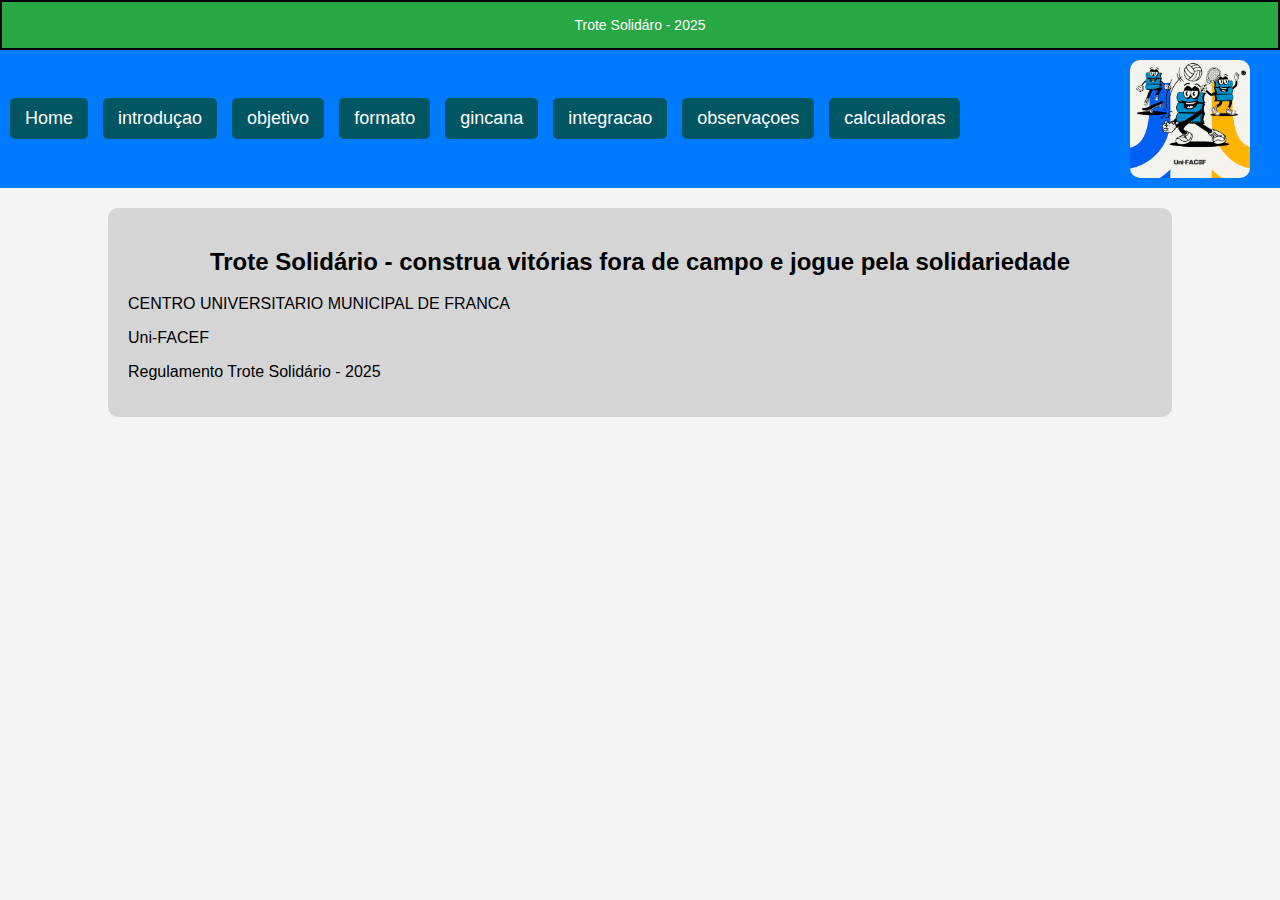
<file: trote/index.html>
<!DOCTYPE html>
<html lang="pt-br">
    <head>
       <meta charset="UTF-8">
       <meta name="viewport" content="width=device-width, initial-scale=1.0">
       <title>Trote Solidário - 2025</title>
       <link rel="stylesheet" href="css/styles.css"/>
    </head>
    <body>
        <header> <!--cabeçalho do corpo da pagina-->
            Trote Solidáro - 2025
            
        </header>
        <nav>
            <div id="links-menu">
                <a href="index.html"> Home </a>
                <a href="introducao.html"> introduçao</a>
                <a href="objetivo.html"> objetivo </a>
                <a href="formato.html"> formato </a>
                <a href="gincana.html"> gincana </a>
                <a href="integracao.html"> integracao</a>
                <a href="observacoes.html"> observaçoes </a>
                <a href="calculadoras.html"> calculadoras</a>
            </div>
            <img src="images/trote.jpg" alt="Trote Solidário"/>
        </nav>
        <div class="container">
            <h2> Trote Solidário - construa vitórias fora de campo e jogue pela solidariedade</h2>
            <p> CENTRO UNIVERSITARIO MUNICIPAL DE FRANCA </p>
            <p> Uni-FACEF </p>
            <p> Regulamento Trote Solidário - 2025</p>
        </div>      
    </body>
</html>
</file>
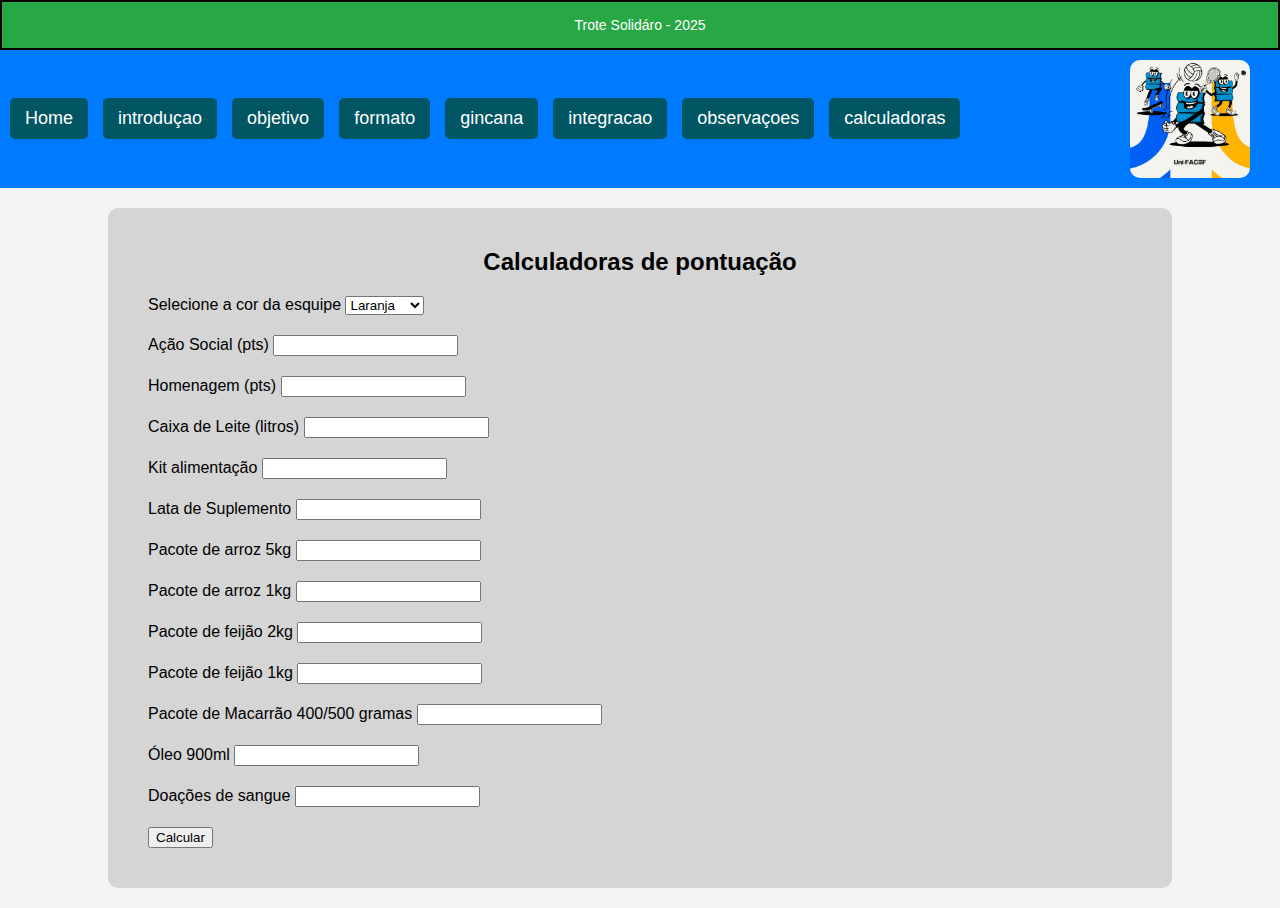
<file: trote/calculadoras.html>
<!DOCTYPE html>
<html lang="pt-br">
    <head>
       <meta charset="UTF-8">
       <meta name="viewport" content="width=device-width, initial-scale=1.0">
       <title>Trote Solidário - 2025</title>
       <link rel="stylesheet" href="css/styles.css"/>
       <script src="./js/scripts.js"></script>
    </head>
    <body>
        <header> <!--cabeçalho do corpo da pagina-->
            Trote Solidáro - 2025
            
        </header>
        <nav>
            <div id="links-menu">
                <a href="index.html"> Home </a>
                <a href="introducao.html"> introduçao</a>
                <a href="objetivo.html"> objetivo </a>
                <a href="formato.html"> formato </a>
                <a href="gincana.html"> gincana </a>
                <a href="integracao.html"> integracao</a>
                <a href="observacoes.html"> observaçoes </a>
                <a href="calculadoras.html"> calculadoras</a>
            </div>
            <img src="images/trote.jpg" alt="Trote Solidário"/>
        </nav>
        <div class="container">
            <h2> Calculadoras de pontuação</h2>
            <form><!--formulario para entrada de dados do usuario-->
                <div class = campos>
                    <label> Selecione a cor da esquipe </label>
                    <select id="equipe">
                        <option value="Laranja"> Laranja </option>
                        <option value="Preta"> Preta </option>
                        <option value="Roxa"> Roxa </option>
                        <option value="Verde"> Verde </option>
                        <option value="Vermelha"> Vermelha </option>
                    </select>
                </div>
                <div class="campos">
                    <label> Ação Social (pts) </label>
                    <input type="number" id="acaosocial"/>
                </div>
                <div class="campos">
                    <label> Homenagem (pts) </label>
                    <input type="number" id="homenagem"/>
                </div>
                <div class = "campos">
                    <label> Caixa de Leite (litros) </label>
                    <input trype="number" id="leite"/>
                </div>
                <div class="campos">
                    <label> Kit alimentação </label>
                    <input type="number" id="kit">
                </div>
                <div class="campos">
                    <label> Lata de Suplemento </label>
                    <input type="number" id="suplemento">
                </div>
                <div class="campos">
                    <label> Pacote de arroz 5kg</label>
                    <input type="number" id="arroz5">
                </div>
                <div class="campos">
                    <label> Pacote de arroz 1kg</label>
                    <input type="number" id="arroz1">
                </div>
                <div class="campos">
                    <label> Pacote de feijão 2kg</label>
                    <input type="number" id="feijao2">
                </div>
                <div class="campos">
                    <label> Pacote de feijão 1kg</label>
                    <input type="number" id="feijao1">
                </div>
                <div class="campos">
                    <label> Pacote de Macarrão 400/500 gramas</label>
                    <input type="number" id="macarrao">
                </div>
                <div class="campos">
                    <label> Óleo 900ml </label>
                    <input type="number" id="oleo">
                </div>
                <div class="campos">
                    <label> Doações de sangue  </label>
                    <input type="number" id="sangue">
                </div>


                <div class="campos">
                    <button type="button" onclick="calcular()"> Calcular </button>
                    <label id="soma"> </label>
                </div>
            </form>
        </div>      
    </body>
</html>
</file>
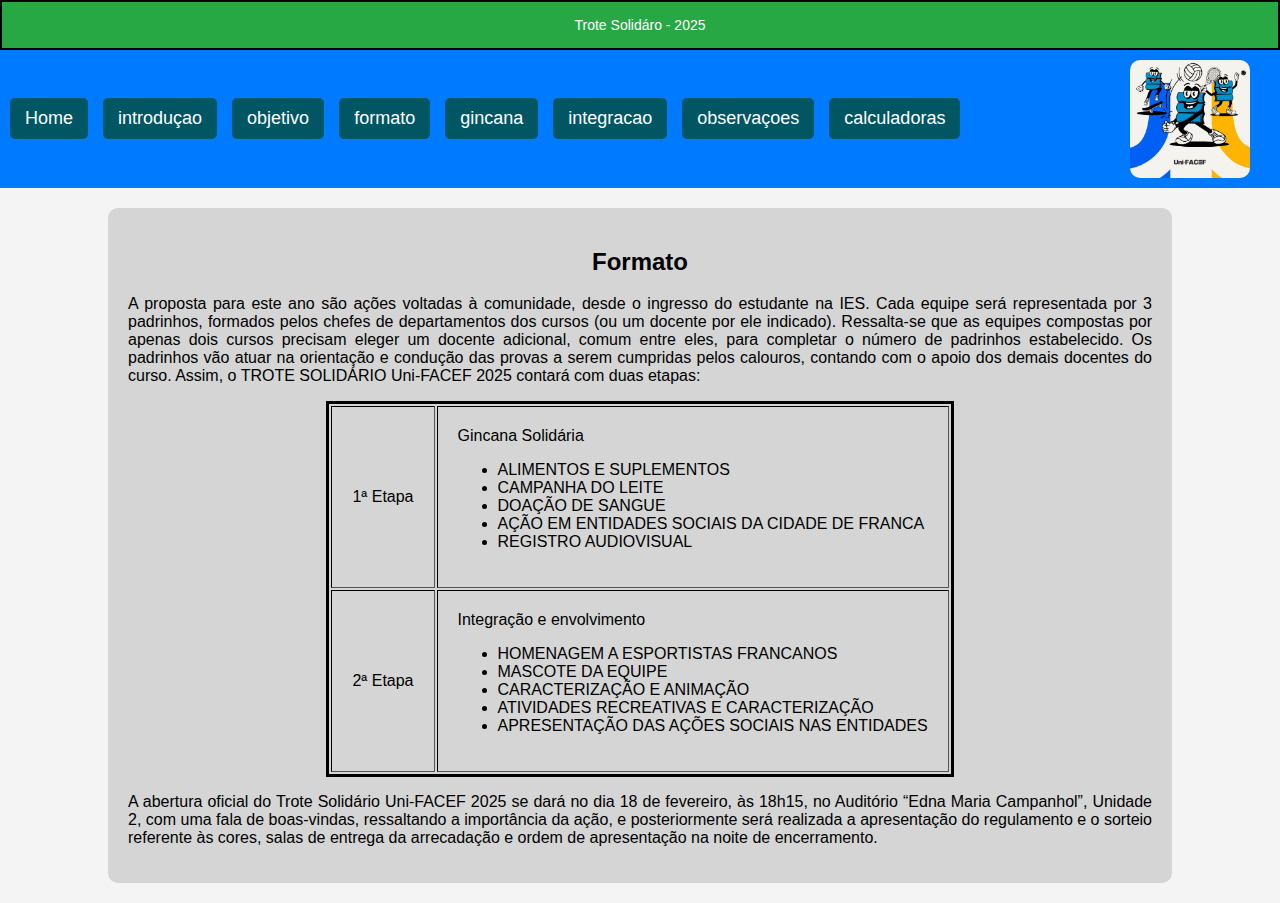
<file: trote/formato.html>
<!DOCTYPE html>
<html lang="pt-br">
    <head>
       <meta charset="UTF-8">
       <meta name="viewport" content="width=device-width, initial-scale=1.0">
       <title>Trote Solidário - 2025</title>
       <link rel="stylesheet" href="css/styles.css"/>
    </head>
    <body>
        <header> <!--cabeçalho do corpo da pagina-->
            Trote Solidáro - 2025
            
        </header>
        <nav>
            <div id="links-menu">
                <a href="index.html"> Home </a>
                <a href="introducao.html"> introduçao</a>
                <a href="objetivo.html"> objetivo </a>
                <a href="formato.html"> formato </a>
                <a href="gincana.html"> gincana </a>
                <a href="integracao.html"> integracao</a>
                <a href="observacoes.html"> observaçoes </a>
                <a href="calculadoras.html"> calculadoras</a>
            </div>
            <img src="images/trote.jpg" alt="Trote Solidário"/>
        </nav>
        <div class="container">
            <h2> Formato</h2>
            <p>A proposta para este ano são ações voltadas à comunidade, desde o ingresso
                do estudante na IES. Cada equipe será representada por 3 padrinhos, formados
                pelos chefes de departamentos dos cursos (ou um docente por ele indicado).
                Ressalta-se que as equipes compostas por apenas dois cursos precisam eleger um
                docente adicional, comum entre eles, para completar o número de padrinhos
                estabelecido. Os padrinhos vão atuar na orientação e condução das provas a serem
                cumpridas pelos calouros, contando com o apoio dos demais docentes do curso.
                Assim, o TROTE SOLIDÁRIO Uni-FACEF 2025 contará com duas etapas:
                

            </p>
                <table border = "1">
                    <tr>
                        <td>1ª Etapa </td>
                        <td>Gincana Solidária
                            <ul>
                                <li>
                                    ALIMENTOS E SUPLEMENTOS
                                </li>
                                <li>
                                    CAMPANHA DO LEITE
                                </li>
                                <li>
                                    DOAÇÃO DE SANGUE
                                </li>
                                <li>
                                    AÇÃO EM ENTIDADES SOCIAIS DA CIDADE DE FRANCA
                                </li>
                                <li>
                                    REGISTRO AUDIOVISUAL
                                </li>
                            </ul>
                        </td>              
                    </tr>
                    <tr>
                        <td>2ª Etapa </td>
                        <td>Integração e envolvimento
                            <ul>
                                <li>
                                    HOMENAGEM A ESPORTISTAS FRANCANOS
                                </li>
                                <li>
                                    MASCOTE DA EQUIPE
                                </li>
                                <li>
                                    CARACTERIZAÇÃO E ANIMAÇÃO
                                </li>
                                <li>
                                    ATIVIDADES RECREATIVAS E CARACTERIZAÇÃO
                                </li>
                                <li>
                                    APRESENTAÇÃO DAS AÇÕES SOCIAIS NAS ENTIDADES
                                </li>
                            </ul>
                        </td>
                    </tr>
                </table>
            <p>A abertura oficial do Trote Solidário Uni-FACEF 2025 se dará no dia 18 de
                fevereiro, às 18h15, no Auditório “Edna Maria Campanhol”, Unidade 2, com uma fala
                de boas-vindas, ressaltando a importância da ação, e posteriormente será realizada a
                apresentação do regulamento e o sorteio referente às cores, salas de entrega da
                arrecadação e ordem de apresentação na noite de encerramento.

            </p>
               
        </div>      
    </body>
</html>
</file>
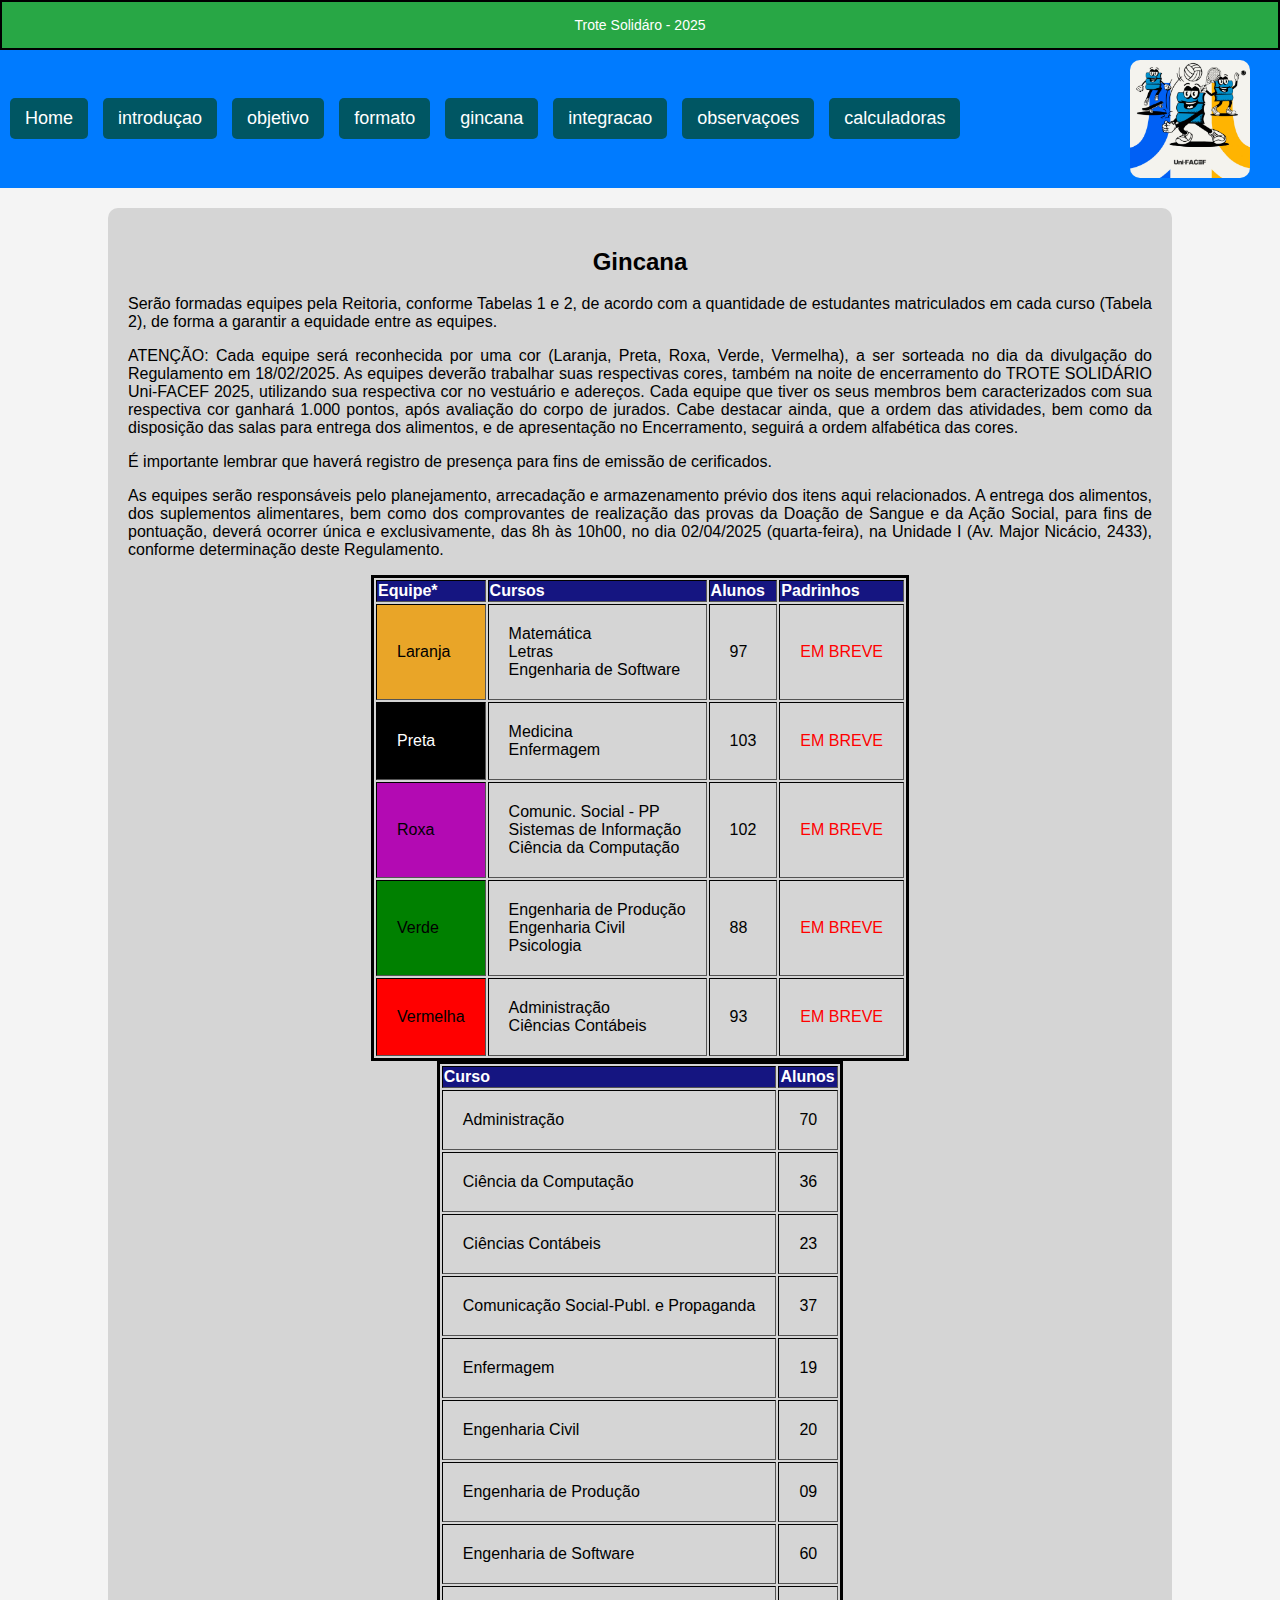
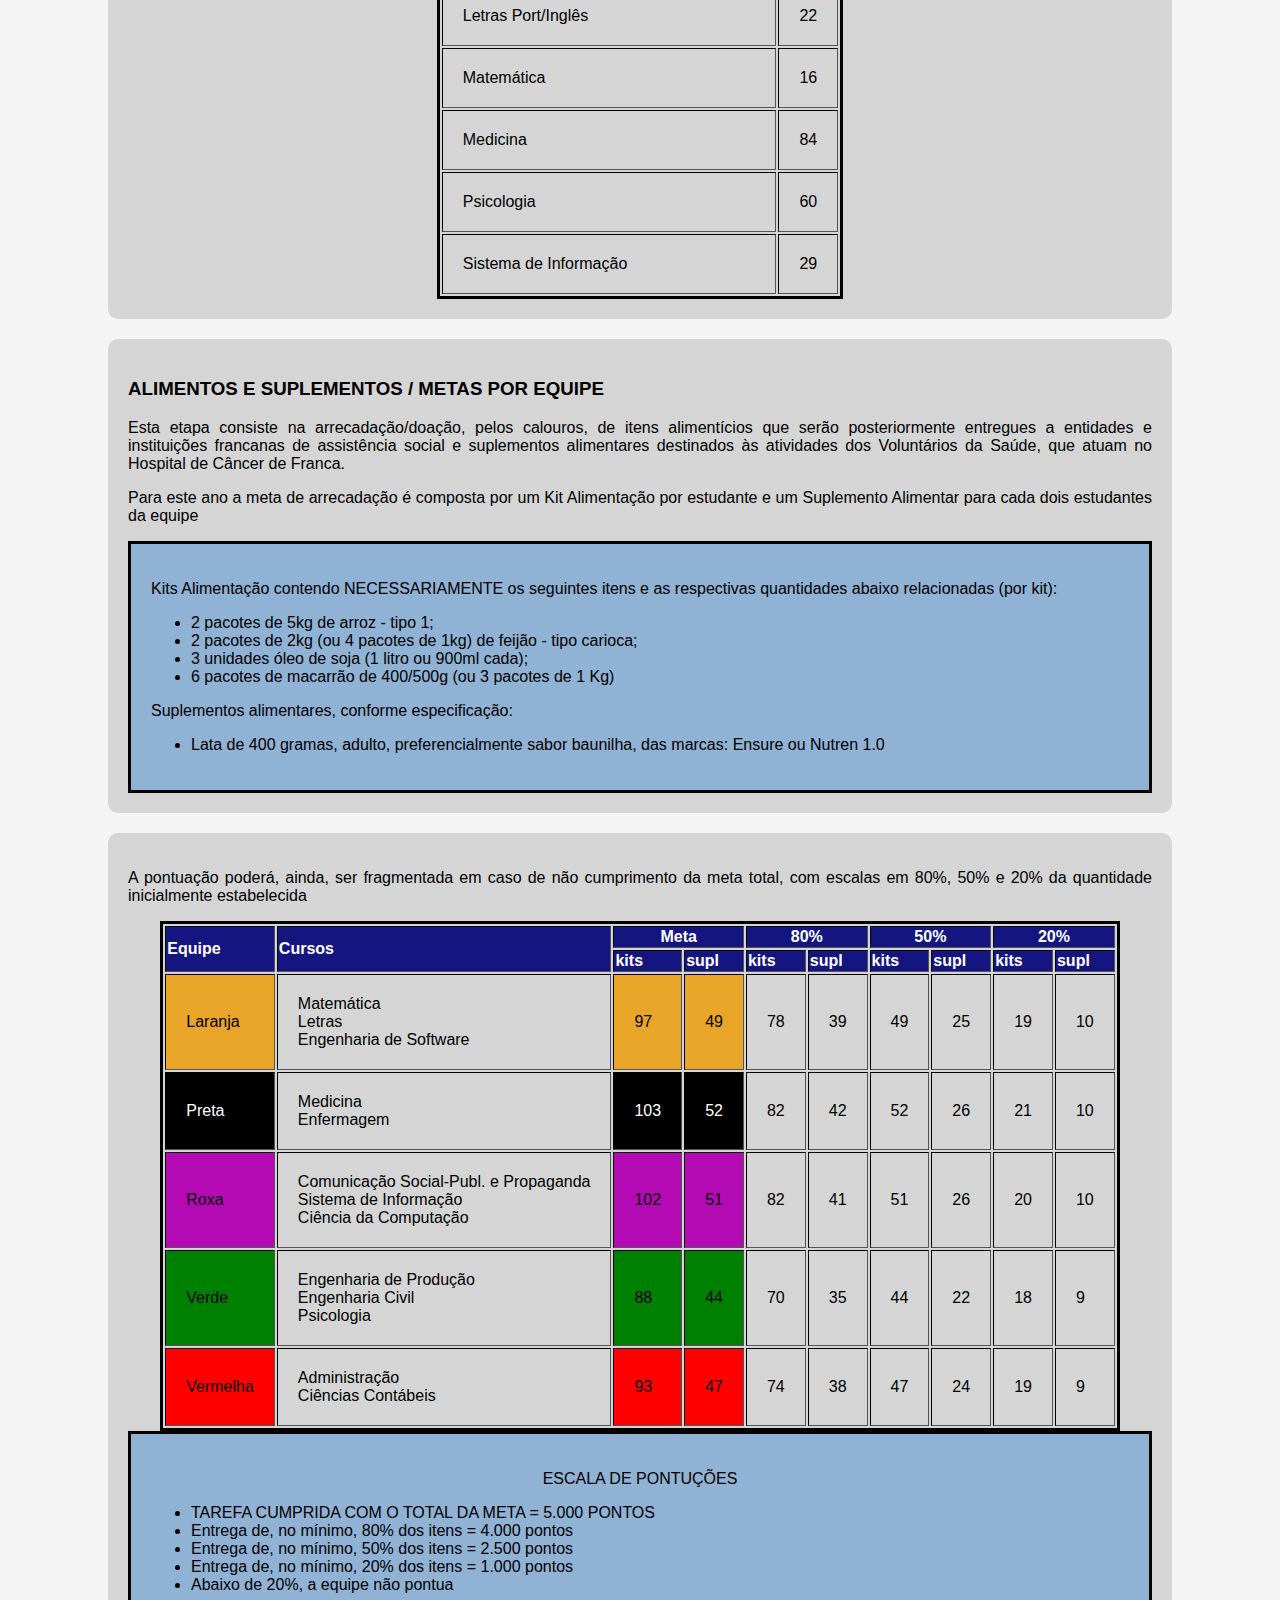
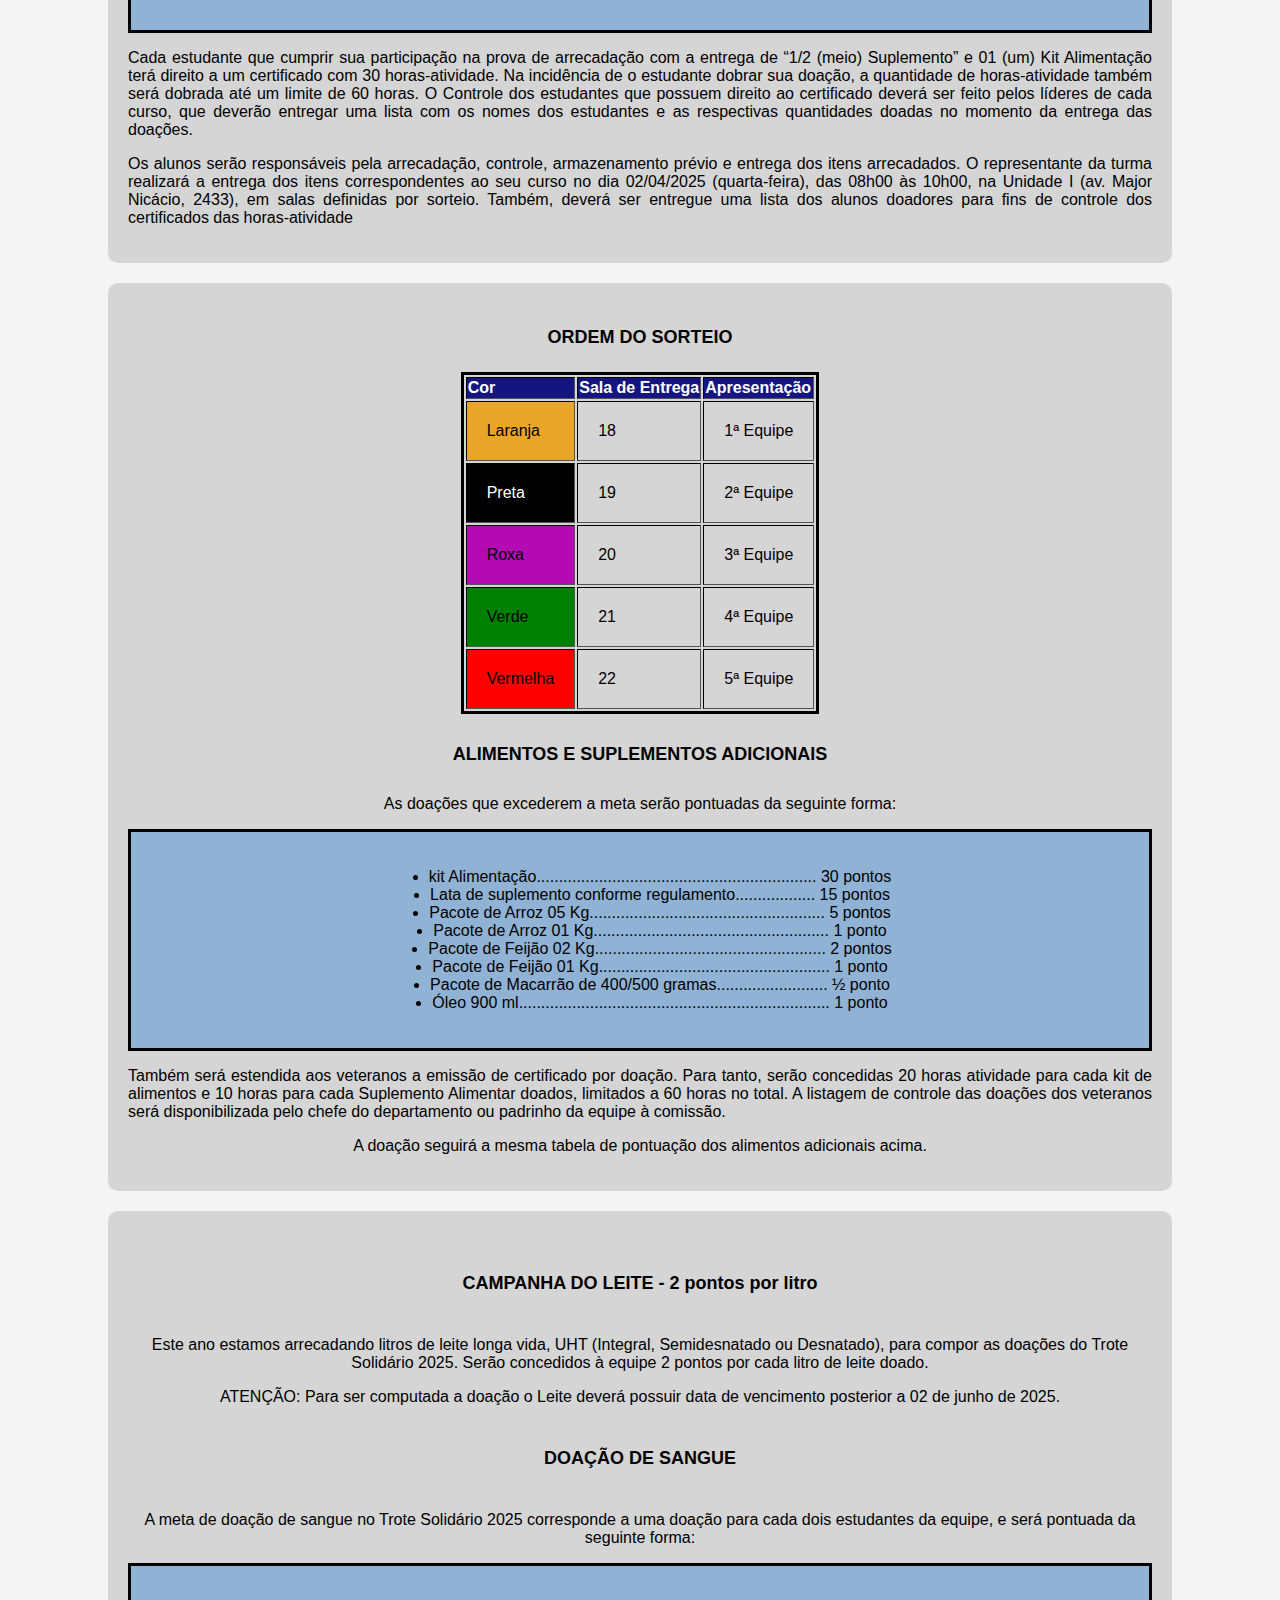
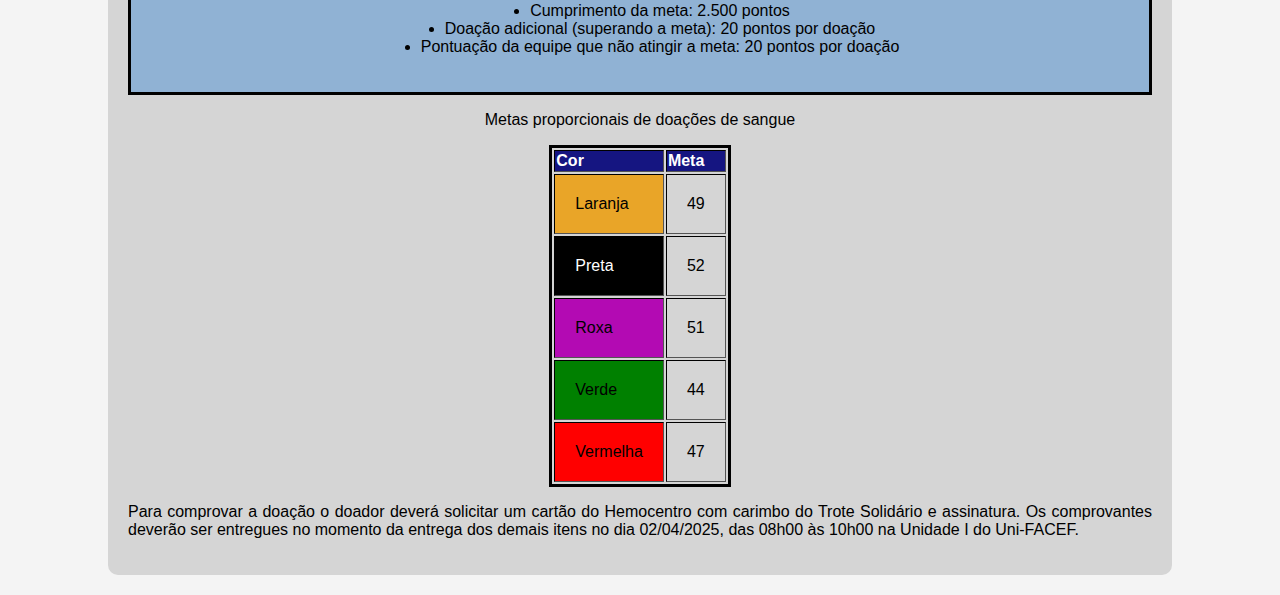
<file: trote/gincana.html>
<!DOCTYPE html>
<html lang="pt-br">
    <head>
       <meta charset="UTF-8">
       <meta name="viewport" content="width=device-width, initial-scale=1.0">
       <title>Trote Solidário - 2025</title>
       <link rel="stylesheet" href="css/styles.css"/>
    </head>
    <body>
        <header> <!--cabeçalho do corpo da pagina-->
            Trote Solidáro - 2025
            
        </header>
        <nav>
            <div id="links-menu">
                <a href="index.html"> Home </a>
                <a href="introducao.html"> introduçao</a>
                <a href="objetivo.html"> objetivo </a>
                <a href="formato.html"> formato </a>
                <a href="gincana.html"> gincana </a>
                <a href="integracao.html"> integracao</a>
                <a href="observacoes.html"> observaçoes </a>
                <a href="calculadoras.html"> calculadoras</a>
            </div>
            <img src="images/trote.jpg" alt="Trote Solidário"/>
        </nav>
        <div class="container">
            <h2> Gincana</h2>
            <p>Serão formadas equipes pela Reitoria, conforme Tabelas 1 e 2, de acordo com a
                quantidade de estudantes matriculados em cada curso (Tabela 2), de forma a garantir a
                equidade entre as equipes.
            </p>
            <p>ATENÇÃO: Cada equipe será reconhecida por uma cor (Laranja, Preta, Roxa,
                Verde, Vermelha), a ser sorteada no dia da divulgação do Regulamento em
                18/02/2025. As equipes deverão trabalhar suas respectivas cores, também na noite de
                encerramento do TROTE SOLIDÁRIO Uni-FACEF 2025, utilizando sua respectiva cor
                no vestuário e adereços. Cada equipe que tiver os seus membros bem caracterizados
                com sua respectiva cor ganhará 1.000 pontos, após avaliação do corpo de jurados.
                Cabe destacar ainda, que a ordem das atividades, bem como da disposição das salas
                para entrega dos alimentos, e de apresentação no Encerramento, seguirá a ordem
                alfabética das cores.
            </p>
            <p>É importante lembrar que haverá registro de presença para fins de emissão de
                cerificados.
            </p>
            <p>As equipes serão responsáveis pelo planejamento, arrecadação e
                armazenamento prévio dos itens aqui relacionados. A entrega dos alimentos, dos
                suplementos alimentares, bem como dos comprovantes de realização das provas da
                Doação de Sangue e da Ação Social, para fins de pontuação, deverá ocorrer única e
                exclusivamente, das 8h às 10h00, no dia 02/04/2025 (quarta-feira), na Unidade I
                (Av. Major Nicácio, 2433), conforme determinação deste Regulamento.            
            </p>
            <table border =1>
                <tr class = azul>
                    <th>Equipe*</th> <th>Cursos</th> <th>Alunos</th> <th>Padrinhos</th>
                </tr>
                <tr>
                    <td class = laranja> Laranja </td> <td> Matemática <br/> Letras <br/> Engenharia de Software </td> <td> 97 </td> <td class = embreve> EM BREVE </td>

                </tr>
                <tr>
                    <td class = preta> Preta </td> <td> Medicina <br/> Enfermagem <br/> <td> 103 </td> <td class = embreve> EM BREVE </td>

                </tr>
                <tr>
                    <td class = roxo> Roxa </td> <td> Comunic. Social - PP <br/> Sistemas de Informação <br/> Ciência da Computação</td> <td> 102 </td> <td class = embreve> EM BREVE </td>

                </tr>
                <tr>
                    <td class = verde> Verde </td> <td> Engenharia de Produção <br/> Engenharia Civil <br/> Psicologia </td> <td> 88 </td> <td class = embreve> EM BREVE </td>

                </tr>
                <tr>
                    <td class = vermelha> Vermelha </td> <td> Administração <br/> Ciências Contábeis <br/> </td> <td> 93 </td> <td class = embreve> EM BREVE </td>

                </tr>
            </table>
            <table border =1>
                <tr class = azul>
                    <th>Curso</th> <th>Alunos</th>
                </tr>
                <tr>
                    <td>Administração</td> <td> 70 </td>
                </tr>
                <tr>
                    <td>Ciência da Computação</td> <td>36</td>
                </tr>
                <tr>
                    <td>Ciências Contábeis</td> <td>23</td>
                </tr>
                <tr>
                    <td>Comunicação Social-Publ. e Propaganda</td> <td>37</td>
                </tr>
                <tr>
                    <td>Enfermagem</td> <td>19</td>
                </tr>
                <tr>
                    <td>Engenharia Civil</td> <td>20</td>
                </tr>
                <tr>
                    <td>Engenharia de Produção</td> <td>09</td>
                </tr>
                <tr>
                    <td>Engenharia de Software</td> <td>60</td>
                </tr>
                <tr>
                    <td>Letras Port/Inglês</td> <td>22</td>
                </tr>   
                <tr>
                    <td>Matemática</td> <td>16</td>
                </tr>
                <tr>
                    <td>Medicina</td> <td>84</td>
                </tr>
                <tr>
                    <td>Psicologia</td> <td>60</td>
                </tr>
                <tr>
                    <td>Sistema de Informação</td> <td>29</td>
                </tr>
            </table>
        </div>
        <div class ="container">
            <h3> ALIMENTOS E SUPLEMENTOS / METAS POR EQUIPE  </h3>
            <p>Esta etapa consiste na arrecadação/doação, pelos calouros, de itens
                alimentícios que serão posteriormente entregues a entidades e instituições francanas
                de assistência social e suplementos alimentares destinados às atividades dos
                Voluntários da Saúde, que atuam no Hospital de Câncer de Franca.
            </p>
            <p>Para este ano a meta de arrecadação é composta por um Kit Alimentação por
                estudante e um Suplemento Alimentar para cada dois estudantes da equipe
            </p>
            <div class = "border"><p> Kits Alimentação contendo NECESSARIAMENTE os seguintes itens e as
                respectivas quantidades abaixo relacionadas (por kit): 
                <ul>
                    <li>
                        2 pacotes de 5kg de arroz - tipo 1;
                    </li>
                    <li>
                        2 pacotes de 2kg (ou 4 pacotes de 1kg) de feijão - tipo carioca;
                    </li>
                    <li>
                        3 unidades óleo de soja (1 litro ou 900ml cada);
                    </li>
                    <li>
                        6 pacotes de macarrão de 400/500g (ou 3 pacotes de 1 Kg)
                    </li>
                </ul>
                <p> 
                    Suplementos alimentares, conforme especificação:
                </p>
                <ul>
                    <li>
                        Lata de 400 gramas, adulto, preferencialmente sabor baunilha, das marcas: Ensure ou Nutren 1.0
                    </li>
                </ul>

            </p>
            </div>
        </div> 
        <div class = "container">
            <p>
                A pontuação poderá, ainda, ser fragmentada em caso de não cumprimento da
                meta total, com escalas em 80%, 50% e 20% da quantidade inicialmente estabelecida
            </p>
            <table border = 1>   
              <tr class="azul">
                 <th rowspan="2"> Equipe </th> <th rowspan="2"> Cursos </th> <th colspan="2" class = "txt"> Meta</th> <th colspan="2" class = "txt"> 80% </th> <th colspan="2" class = "txt"> 50% </th> <th colspan="2" class = "txt"> 20% </th>
              </tr>
              <tr class = "azul">
                <th> kits </th> <th> supl </th> <th> kits </th> <th> supl </th> <th> kits </th> <th> supl </th> <th> kits </th> <th> supl </th>
              </tr>
              <tr>
                <td class = "laranja"> Laranja </td> <td> Matemática <br/> Letras <br/> Engenharia de Software </td> <td class = "laranja"> 97</td>
                <td class = "laranja"> 49 </td> <td> 78 </td> <td> 39 </td> <td> 49 </td> <td> 25 </td> <td> 19 </td> <td> 10 </td>
              </tr>
              <tr>
                <td class = "preta"> Preta </td> <td> Medicina <br/> Enfermagem </td> <td class = "preta"> 103</td>
                <td class = "preta"> 52 </td> <td> 82 </td> <td> 42 </td> <td> 52 </td> <td> 26 </td> <td> 21 </td> <td> 10 </td>
              </tr>
              <tr>
                <td class = "roxo"> Roxa </td> <td> Comunicação Social-Publ. e Propaganda <br/> Sistema de Informação <br/> Ciência da Computação </td> <td class = "roxo"> 102</td>
                <td class = "roxo"> 51 </td> <td> 82 </td> <td> 41 </td> <td> 51 </td> <td> 26 </td> <td> 20 </td> <td> 10 </td>
              </tr>
              <tr>
                <td class = "verde"> Verde </td> <td> Engenharia de Produção <br/> Engenharia Civil <br/> Psicologia </td> <td class = "verde"> 88</td>
                <td class = "verde"> 44 </td> <td> 70 </td> <td> 35 </td> <td> 44 </td> <td> 22 </td> <td> 18 </td> <td> 9 </td>
              </tr>
              <tr>
                <td class = "vermelha"> Vermelha </td> <td> Administração <br/> Ciências Contábeis </td> <td class = "vermelha"> 93</td>
                <td class = "vermelha"> 47 </td> <td> 74 </td> <td> 38 </td> <td> 47 </td> <td> 24 </td> <td> 19 </td> <td> 9 </td>
              </tr>
              
            </table>  
            <div class ="border">
                <p 
                class="txt2"> ESCALA DE PONTUÇÕES 
                </P>
                <ul>
                    <li>TAREFA CUMPRIDA COM O TOTAL DA META = 5.000 PONTOS</li>
                    <li>Entrega de, no mínimo, 80% dos itens = 4.000 pontos</li>
                    <li>Entrega de, no mínimo, 50% dos itens = 2.500 pontos</li>
                    <li>Entrega de, no mínimo, 20% dos itens = 1.000 pontos</li>
                    <li>Abaixo de 20%, a equipe não pontua</li>
                </ul>

            </div>
            <p>Cada estudante que cumprir sua participação na prova de arrecadação com a
                entrega de “1/2 (meio) Suplemento” e 01 (um) Kit Alimentação terá direito a um
                certificado com 30 horas-atividade. Na incidência de o estudante dobrar sua doação, a
                quantidade de horas-atividade também será dobrada até um limite de 60 horas. O
                Controle dos estudantes que possuem direito ao certificado deverá ser feito pelos
                líderes de cada curso, que deverão entregar uma lista com os nomes dos estudantes e
                as respectivas quantidades doadas no momento da entrega das doações.
            </p>
            <p>Os alunos serão responsáveis pela arrecadação, controle, armazenamento
                prévio e entrega dos itens arrecadados. O representante da turma realizará a entrega
                dos itens correspondentes ao seu curso no dia 02/04/2025 (quarta-feira), das 08h00
                às 10h00, na Unidade I (av. Major Nicácio, 2433), em salas definidas por sorteio.
                Também, deverá ser entregue uma lista dos alunos doadores para fins de controle dos
                certificados das horas-atividade
            </p>  
        </div>
        <div class ="container">
            <h4 class="header">ORDEM DO SORTEIO</h4>
            <table border="1">
                <tr class="azul">
                    <th>Cor</th> <th>Sala de Entrega</th> <th> Apresentação</th>
                </tr>
                <tr>
                    <td class="laranja">Laranja</td> <td>18</td><td>1ª Equipe</td>
                </tr>
                <tr>
                    <td class="preta">Preta</td> <td>19</td><td> 2ª Equipe </td>
                </tr>
                <tr>
                    <td class="roxo">Roxa</td> <td>20</td><td> 3ª Equipe </td>
                </tr>
                <tr>
                    <td class="verde">Verde</td> <td>21</td><td> 4ª Equipe </td>
                </tr>
                <tr>
                    <td class="vermelha">Vermelha</td> <td>22</td><td> 5ª Equipe </td>
                </tr>
            </table>
            <h5 class = header>ALIMENTOS E SUPLEMENTOS ADICIONAIS</h5>
            <p class="txt">As doações que excederem a meta serão pontuadas da seguinte forma:</p>
            <div class = "border">
                <ul class = "txt">
                    <li>kit Alimentação............................................................... 30 pontos</li>
                    <li>Lata de suplemento conforme regulamento.................. 15 pontos</li>
                    <li>Pacote de Arroz 05 Kg..................................................... 5 pontos</li>
                    <li>Pacote de Arroz 01 Kg..................................................... 1 ponto</li>
                    <li>Pacote de Feijão 02 Kg.................................................... 2 pontos</li>
                    <li>Pacote de Feijão 01 Kg.................................................... 1 ponto</li>
                    <li>Pacote de Macarrão de 400/500 gramas......................... ½ ponto</li>
                    <li>Óleo 900 ml...................................................................... 1 ponto</li>
                </ul>
            </div>
            <p>Também será estendida aos veteranos a emissão de certificado por doação.
                Para tanto, serão concedidas 20 horas atividade para cada kit de alimentos e 10 horas
                para cada Suplemento Alimentar doados, limitados a 60 horas no total. A listagem de
                controle das doações dos veteranos será disponibilizada pelo chefe do departamento
                ou padrinho da equipe à comissão.
            </p>
            <p class="txt">A doação seguirá a mesma tabela de pontuação dos alimentos adicionais acima.</p>
        </div>
        <div class="container">
            <h6 class="header"> CAMPANHA DO LEITE - 2 pontos por litro</h6>
            <p class="txt">Este ano estamos arrecadando litros de leite longa vida, UHT (Integral,
                Semidesnatado ou Desnatado), para compor as doações do Trote Solidário 2025.
                Serão concedidos à equipe 2 pontos por cada litro de leite doado.                
            </p>
            <p class ="txt">ATENÇÃO: Para ser computada a doação o Leite deverá possuir data de
                vencimento posterior a 02 de junho de 2025.
            </p>
            <h6 class="header">  DOAÇÃO DE SANGUE</h6>
            <p class="txt">A meta de doação de sangue no Trote Solidário 2025 corresponde a uma doação
                para cada dois estudantes da equipe, e será pontuada da seguinte forma:
            </p>
            <div class="border">
                <ul class="txt">
                    <li>Cumprimento da meta: 2.500 pontos</li>
                    <li>Doação adicional (superando a meta): 20 pontos por doação</li>
                    <li>Pontuação da equipe que não atingir a meta: 20 pontos por doação</li>
                </ul>
                
            </div>
            <p class="txt">Metas proporcionais de doações de sangue</p>
            <table border="1">
                <tr class="azul">
                    <th>Cor</th> <th>Meta</th>
                </tr>
                <tr>
                    <td class="laranja">Laranja</td> <td>49</td>
                </tr>
                <tr>
                    <td class="preta">Preta</td> <td>52</td>
                </tr>
                <tr>
                    <td class="roxo">Roxa</td> <td>51</td>
                </tr>
                <tr>
                    <td class="verde">Verde</td> <td>44</td>
                </tr>
                <tr>
                    <td class="vermelha">Vermelha</td> <td>47</td>
                </tr>
                
            </table>
            <p>Para comprovar a doação o doador deverá solicitar um cartão do Hemocentro
                com carimbo do Trote Solidário e assinatura. Os comprovantes deverão ser entregues
                no momento da entrega dos demais itens no dia 02/04/2025, das 08h00 às 10h00 na
                Unidade I do Uni-FACEF.
             </p>
            

        </div>     
    </body>
</html>
</file>
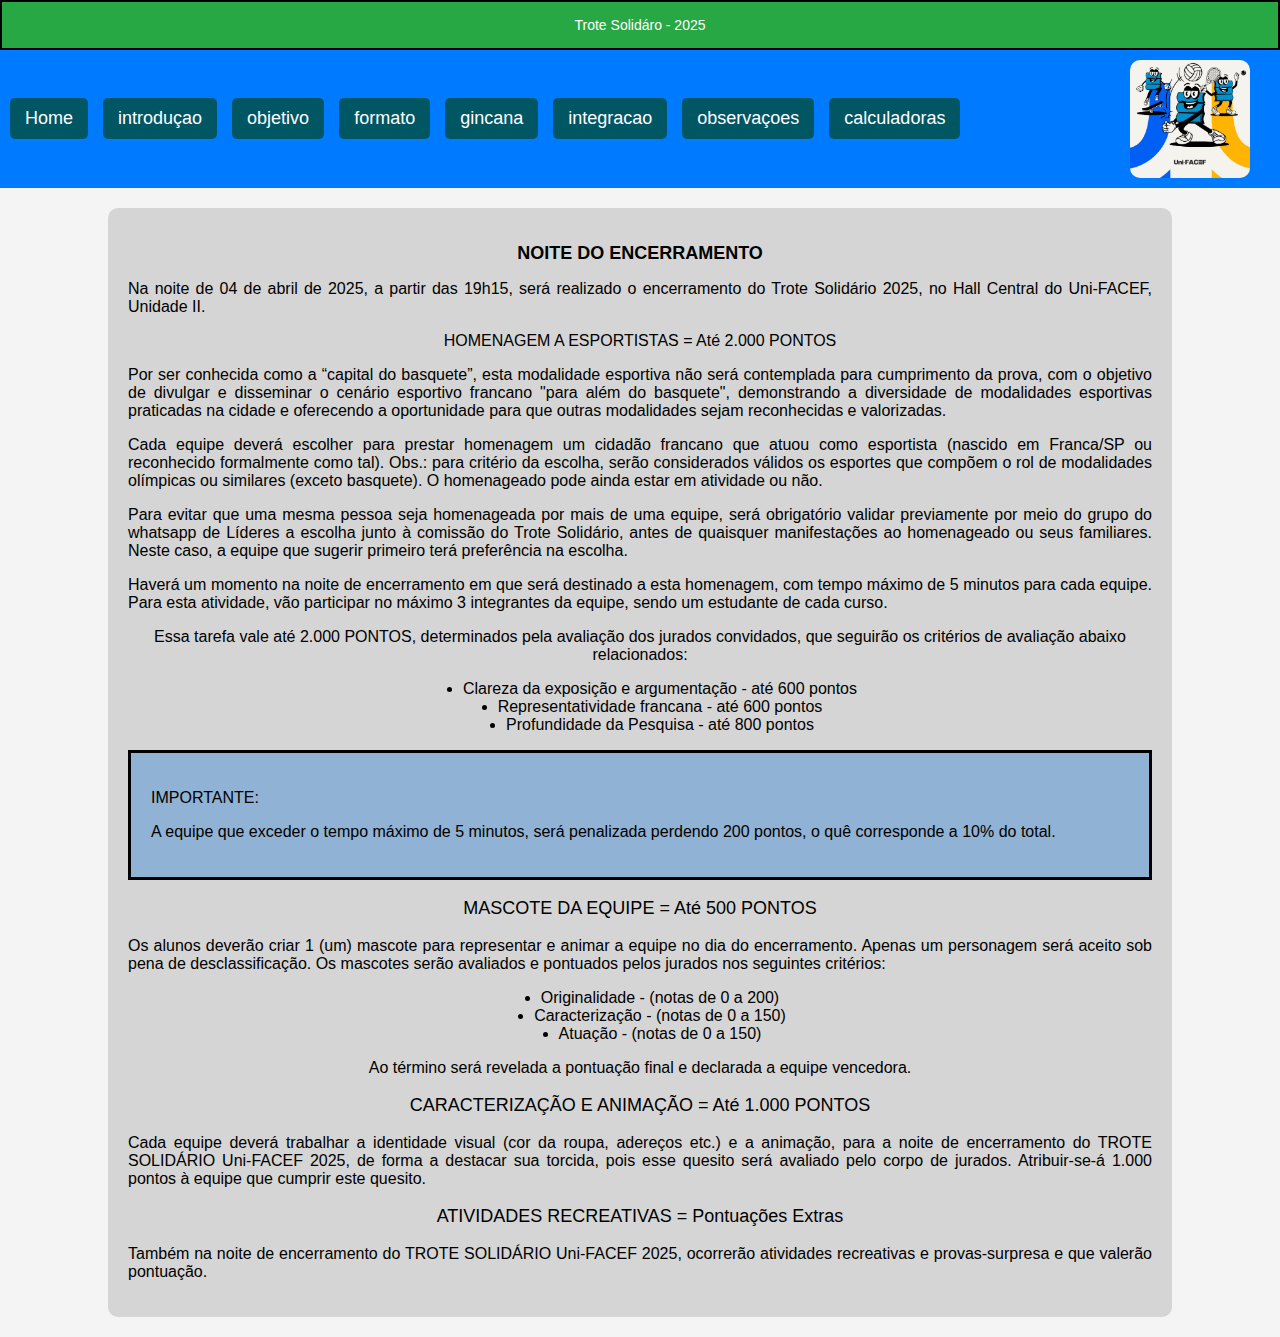
<file: trote/integracao.html>
<!DOCTYPE html>
<html lang="pt-br">
    <head>
       <meta charset="UTF-8">
       <meta name="viewport" content="width=device-width, initial-scale=1.0">
       <title>Trote Solidário - 2025</title>
       <link rel="stylesheet" href="css/styles.css"/>
    </head>
    <body>
        <header> <!--cabeçalho do corpo da pagina-->
            Trote Solidáro - 2025
            
        </header>
        <nav>
            <div id="links-menu">
                <a href="index.html"> Home </a> <!--a  +  href = hiperlink-->
                <a href="introducao.html"> introduçao</a>
                <a href="objetivo.html"> objetivo </a>
                <a href="formato.html"> formato </a>
                <a href="gincana.html"> gincana </a>
                <a href="integracao.html"> integracao</a>
                <a href="observacoes.html"> observaçoes </a>
                <a href="calculadoras.html"> calculadoras</a>
            </div>
            <img src="images/trote.jpg" alt="Trote Solidário"/>
        </nav>
        <div class="container">
            <h2 class=header>NOITE DO ENCERRAMENTO</h2>
            <p>Na noite de 04 de abril de 2025, a partir das 19h15, será realizado o
                encerramento do Trote Solidário 2025, no Hall Central do Uni-FACEF, Unidade II.
            </p>
            <p  class = txt>
                HOMENAGEM A ESPORTISTAS = Até 2.000 PONTOS
            </p>
            <p>Por ser conhecida como a “capital do basquete”, esta modalidade esportiva não
                será contemplada para cumprimento da prova, com o objetivo de divulgar e disseminar
                o cenário esportivo francano "para além do basquete", demonstrando a diversidade de
                modalidades esportivas praticadas na cidade e oferecendo a oportunidade para que
                outras modalidades sejam reconhecidas e valorizadas.
            </p>
            <p>Cada equipe deverá escolher para prestar homenagem um cidadão francano que
                atuou como esportista (nascido em Franca/SP ou reconhecido formalmente como tal).
                Obs.: para critério da escolha, serão considerados válidos os esportes que compõem o
                rol de modalidades olímpicas ou similares (exceto basquete). O homenageado pode
                ainda estar em atividade ou não.
            </p>
            <p>Para evitar que uma mesma pessoa seja homenageada por mais de uma equipe,
                será obrigatório validar previamente por meio do grupo do whatsapp de Líderes a
                escolha junto à comissão do Trote Solidário, antes de quaisquer manifestações ao
                homenageado ou seus familiares. Neste caso, a equipe que sugerir primeiro terá
                preferência na escolha.
                
            </p>
            <p>Haverá um momento na noite de encerramento em que será destinado a esta
                homenagem, com tempo máximo de 5 minutos para cada equipe. Para esta atividade,
                vão participar no máximo 3 integrantes da equipe, sendo um estudante de cada curso.
            </p>
            <p class="txt">Essa tarefa vale até 2.000 PONTOS, determinados pela avaliação dos jurados
                convidados, que seguirão os critérios de avaliação abaixo relacionados:
            </p>
            <ul class="txt">
                <li>Clareza da exposição e argumentação  - até 600 pontos</li>
                <li>Representatividade francana      -     até 600 pontos</li>
                <li> Profundidade da Pesquisa       -      até 800 pontos </li>
            </ul>
            <div class="border">
                <p>IMPORTANTE:</p>
                <p>A equipe que exceder o tempo máximo de 5 minutos, será
                    penalizada perdendo 200 pontos, o quê corresponde a 10% do total.
                </p>
            </div>
            <p class="header">
                MASCOTE DA EQUIPE = Até 500 PONTOS
            </p>
            <p>Os alunos deverão criar 1 (um) mascote para representar e animar a equipe no
                dia do encerramento. Apenas um personagem será aceito sob pena de
                desclassificação. Os mascotes serão avaliados e pontuados pelos jurados nos
                seguintes critérios:
            </p>
            <ul  class="txt">
                <li>Originalidade - (notas de 0 a 200)</li>
                <li>Caracterização - (notas de 0 a 150)</li>
                <li>Atuação - (notas de 0 a 150)</li>
            </ul>
            <p class="txt">Ao término será revelada a pontuação final e declarada a equipe vencedora.</p>
            <p class="header">CARACTERIZAÇÃO E ANIMAÇÃO = Até 1.000 PONTOS</p>
            <p>Cada equipe deverá trabalhar a identidade visual (cor da roupa, adereços etc.) e a
                animação, para a noite de encerramento do TROTE SOLIDÁRIO Uni-FACEF 2025, de
                forma a destacar sua torcida, pois esse quesito será avaliado pelo corpo de jurados.
                Atribuir-se-á 1.000 pontos à equipe que cumprir este quesito.
            </p>
            <p  class="header">ATIVIDADES RECREATIVAS = Pontuações Extras</p>
            <p>Também na noite de encerramento do TROTE SOLIDÁRIO Uni-FACEF 2025,
                ocorrerão atividades recreativas e provas-surpresa e que valerão pontuação.
            </p>
        </div>      
    </body>
</html>
</file>
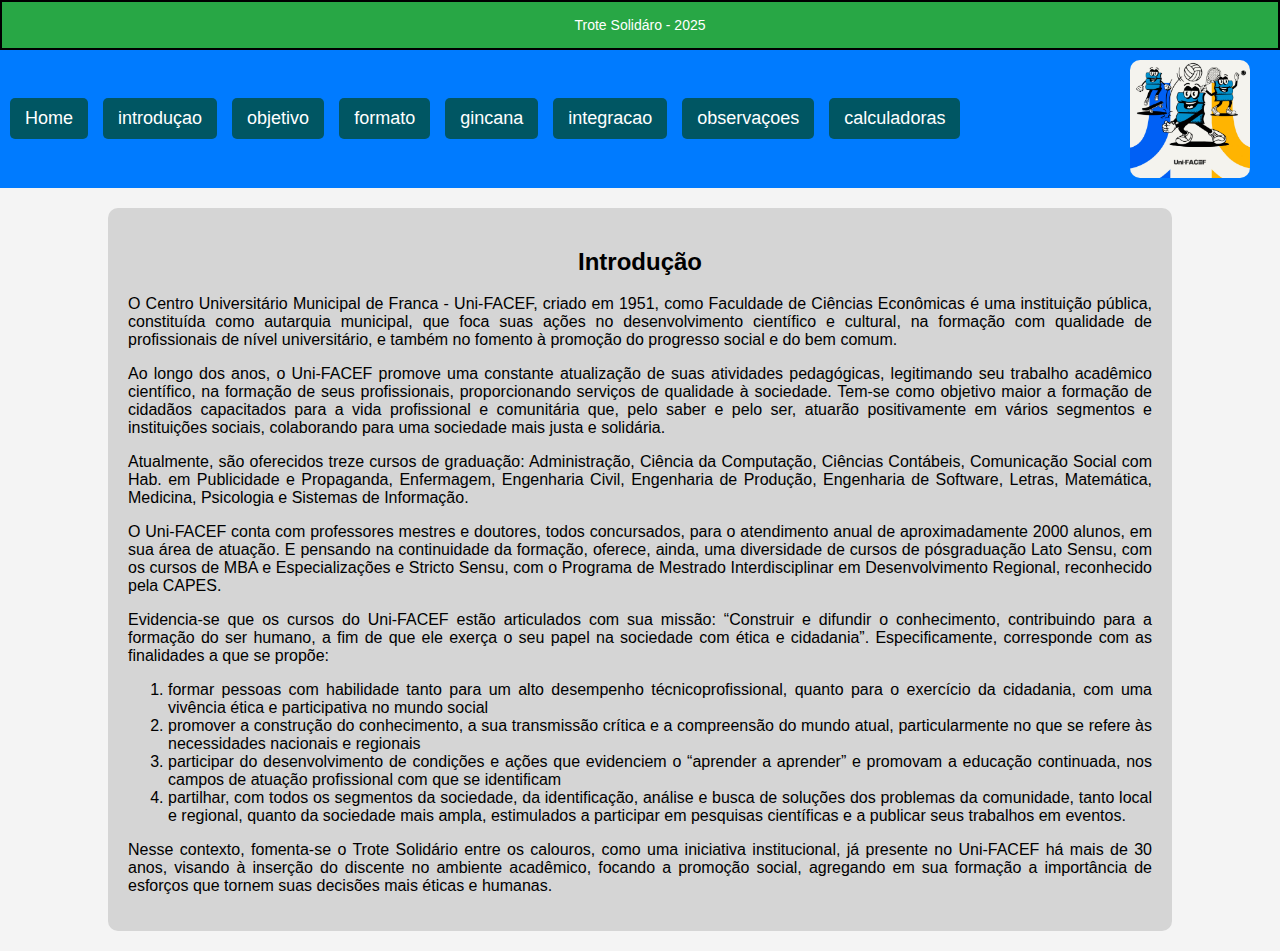
<file: trote/introducao.html>
<!DOCTYPE html>
<html lang="pt-br">
    <head>
       <meta charset="UTF-8">
       <meta name="viewport" content="width=device-width, initial-scale=1.0">
       <title>Trote Solidário - 2025</title>
       <link rel="stylesheet" href="css/styles.css"/>
    </head>
    <body>
        <header> <!--cabeçalho do corpo da pagina-->
            Trote Solidáro - 2025
            
        </header>
        <nav>
            <div id="links-menu">
                <a href="index.html"> Home </a>
                <a href="introducao.html"> introduçao</a>
                <a href="objetivo.html"> objetivo </a>
                <a href="formato.html"> formato </a>
                <a href="gincana.html"> gincana </a>
                <a href="integracao.html"> integracao</a>
                <a href="observacoes.html"> observaçoes </a>
                <a href="calculadoras.html"> calculadoras</a>
            </div>
            <img src="images/trote.jpg" alt="Trote Solidário"/>
        </nav>
        <div class="container">
            <h2> Introdução </h2>
             <p> O Centro Universitário Municipal de Franca - Uni-FACEF, criado em 1951, como
                Faculdade de Ciências Econômicas é uma instituição pública, constituída como autarquia
                municipal, que foca suas ações no desenvolvimento científico e cultural, na formação com
                qualidade de profissionais de nível universitário, e também no fomento à promoção do
                progresso social e do bem comum. </p>
            
                <p> Ao longo dos anos, o Uni-FACEF promove uma constante atualização de suas
                atividades pedagógicas, legitimando seu trabalho acadêmico científico, na formação de
                seus profissionais, proporcionando serviços de qualidade à sociedade. Tem-se como
                objetivo maior a formação de cidadãos capacitados para a vida profissional e comunitária
                que, pelo saber e pelo ser, atuarão positivamente em vários segmentos e instituições
                sociais, colaborando para uma sociedade mais justa e solidária.</p>
            
                <p> Atualmente, são oferecidos treze cursos de graduação: Administração, Ciência da
                Computação, Ciências Contábeis, Comunicação Social com Hab. em Publicidade e
                Propaganda, Enfermagem, Engenharia Civil, Engenharia de Produção, Engenharia de
                Software, Letras, Matemática, Medicina, Psicologia e Sistemas de Informação.</p>  
            
                <p> O Uni-FACEF conta com professores mestres e doutores, todos concursados, para
                o atendimento anual de aproximadamente 2000 alunos, em sua área de atuação. E
                pensando na continuidade da formação, oferece, ainda, uma diversidade de cursos de pósgraduação Lato Sensu, com os cursos de MBA e Especializações e Stricto Sensu, com o
                Programa de Mestrado Interdisciplinar em Desenvolvimento Regional, reconhecido pela
                CAPES.</p> 
                <p> Evidencia-se que os cursos do Uni-FACEF estão articulados com sua missão:
                    “Construir e difundir o conhecimento, contribuindo para a formação do ser humano,
                    a fim de que ele exerça o seu papel na sociedade com ética e cidadania”.
                    Especificamente, corresponde com as finalidades a que se propõe:</p>
                <p> 
                    <ol> <!--ordem list e list i-->
                        <li> formar pessoas com habilidade tanto para um alto desempenho técnicoprofissional, quanto para o exercício da cidadania, com uma vivência ética e
                            participativa no mundo social
                            
                        </li>
                        <li>promover a construção do conhecimento, a sua transmissão crítica e a
                            compreensão do mundo atual, particularmente no que se refere às necessidades
                            nacionais e regionais

                        </li>
                        <li>participar do desenvolvimento de condições e ações que evidenciem o “aprender a
                            aprender” e promovam a educação continuada, nos campos de atuação profissional
                            com que se identificam

                        </li>
                        <li>partilhar, com todos os segmentos da sociedade, da identificação, análise e busca
                            de soluções dos problemas da comunidade, tanto local e regional, quanto da
                            sociedade mais ampla, estimulados a participar em pesquisas científicas e a
                            publicar seus trabalhos em eventos.
                            

                        </li>
                    </ol>
                </p>
                <p>Nesse contexto, fomenta-se o Trote Solidário entre os calouros, como uma iniciativa
                    institucional, já presente no Uni-FACEF há mais de 30 anos, visando à inserção do
                    discente no ambiente acadêmico, focando a promoção social, agregando em sua formação
                    a importância de esforços que tornem suas decisões mais éticas e humanas. 
                </p>
                
                
                    
        </div>      
    </body>
</html>
</file>
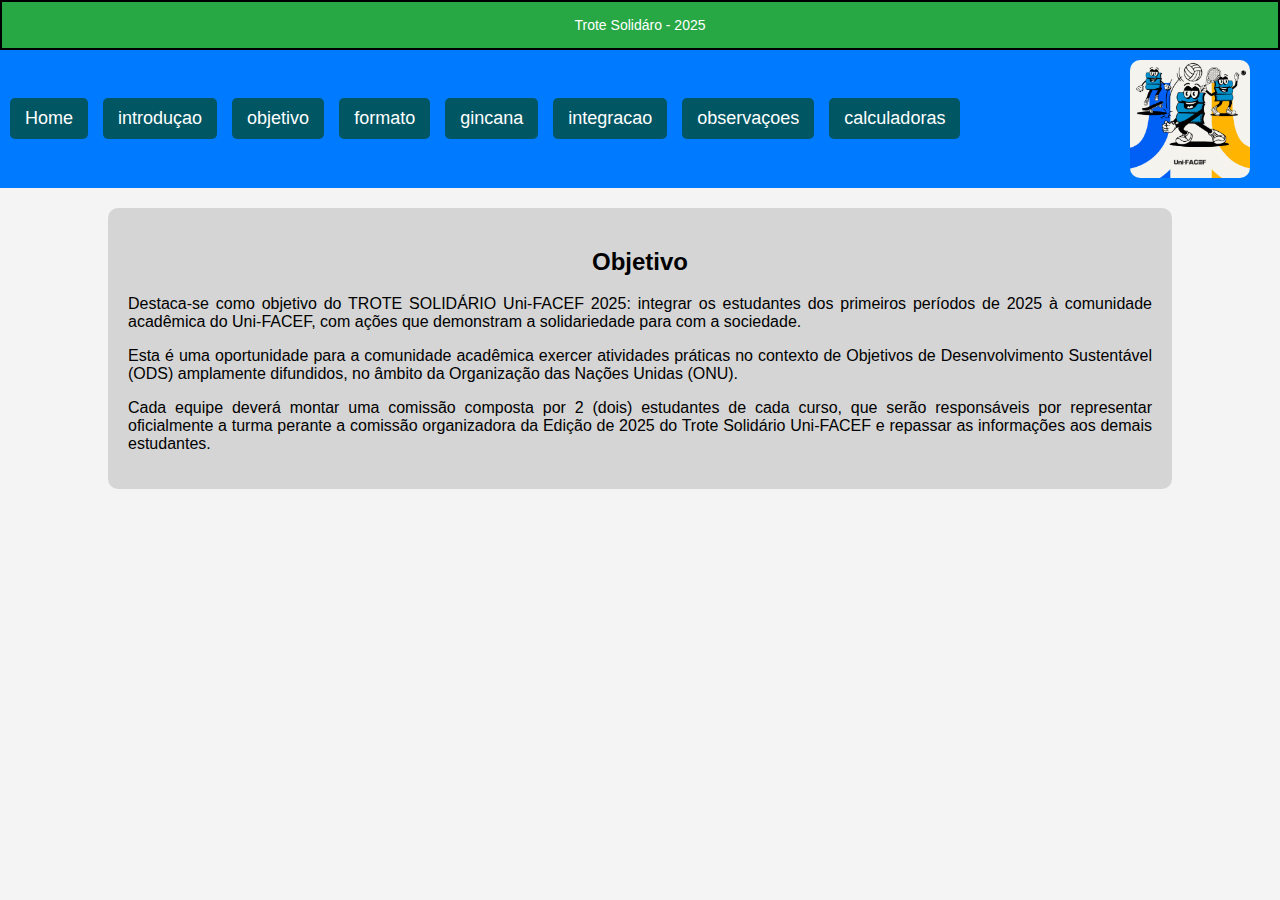
<file: trote/objetivo.html>
<!DOCTYPE html>
<html lang="pt-br">
    <head>
       <meta charset="UTF-8">
       <meta name="viewport" content="width=device-width, initial-scale=1.0">
       <title>Trote Solidário - 2025</title>
       <link rel="stylesheet" href="css/styles.css"/>
    </head>
    <body>
        <header> <!--cabeçalho do corpo da pagina-->
            Trote Solidáro - 2025
            
        </header>
        <nav>
            <div id="links-menu">
                <a href="index.html"> Home </a>
                <a href="introducao.html"> introduçao</a>
                <a href="objetivo.html"> objetivo </a>
                <a href="formato.html"> formato </a>
                <a href="gincana.html"> gincana </a>
                <a href="integracao.html"> integracao</a>
                <a href="observacoes.html"> observaçoes </a>
                <a href="calculadoras.html"> calculadoras</a>
            </div>
            <img src="images/trote.jpg" alt="Trote Solidário"/>
        </nav>
        <div class="container">
            <h2> Objetivo</h2>
            <p>Destaca-se como objetivo do TROTE SOLIDÁRIO Uni-FACEF 2025: integrar os
                estudantes dos primeiros períodos de 2025 à comunidade acadêmica do Uni-FACEF,
                com ações que demonstram a solidariedade para com a sociedade.

            </p>
            <p>Esta é uma oportunidade para a comunidade acadêmica exercer atividades
                práticas no contexto de Objetivos de Desenvolvimento Sustentável (ODS) amplamente
                difundidos, no âmbito da Organização das Nações Unidas (ONU).
                

            </p>
            <p>Cada equipe deverá montar uma comissão composta por 2 (dois) estudantes de
                cada curso, que serão responsáveis por representar oficialmente a turma perante a
                comissão organizadora da Edição de 2025 do Trote Solidário Uni-FACEF e repassar as
                informações aos demais estudantes.

            </p>
            
            
        </div>      
    </body>
</html>
</file>
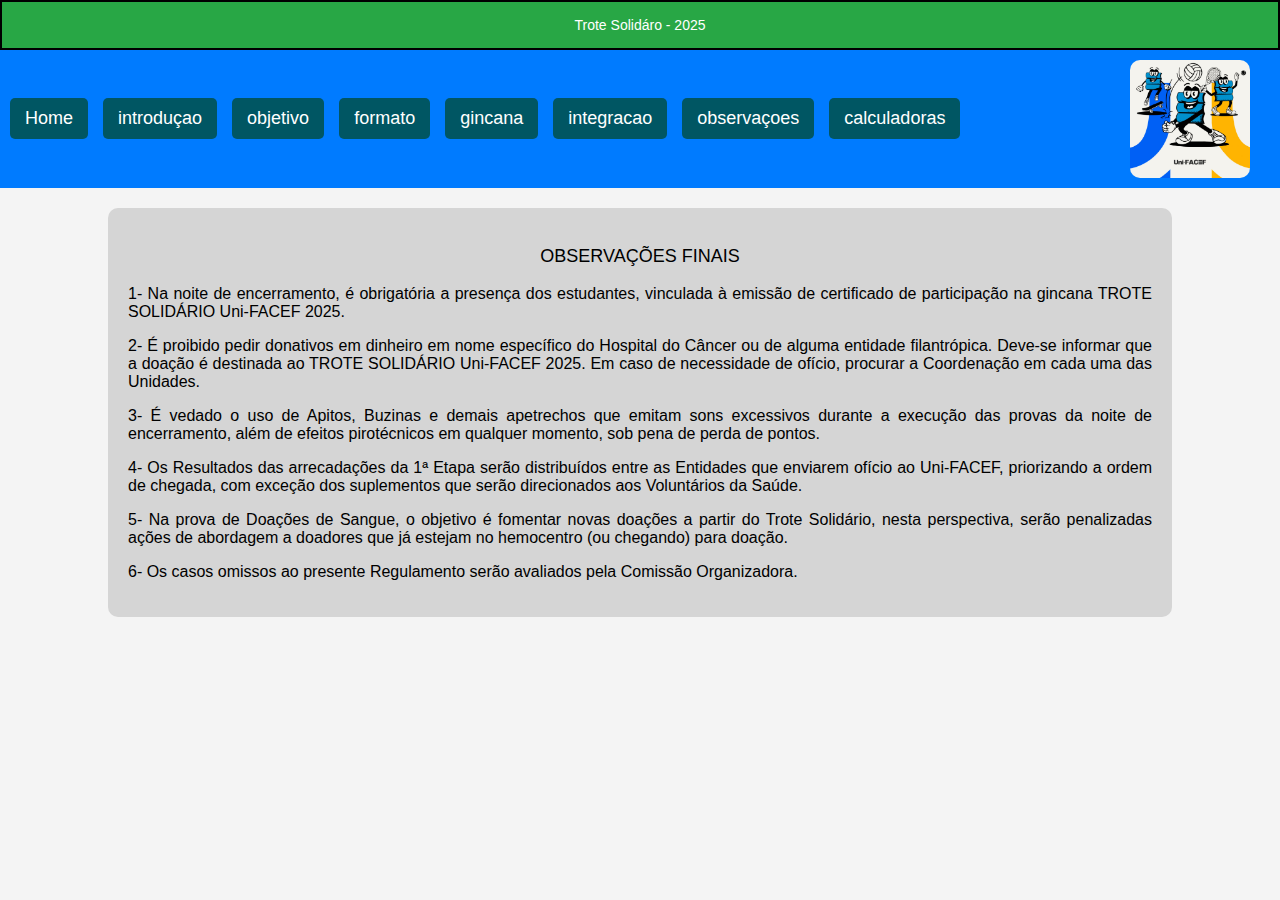
<file: trote/observacoes.html>
<!DOCTYPE html>
<html lang="pt-br">
    <head>
       <meta charset="UTF-8">
       <meta name="viewport" content="width=device-width, initial-scale=1.0">
       <title>Trote Solidário - 2025</title>
       <link rel="stylesheet" href="css/styles.css"/>
    </head>
    <body>
        <header> <!--cabeçalho do corpo da pagina-->
            Trote Solidáro - 2025
            
        </header>
        <nav>
            <div id="links-menu">
                <a href="index.html"> Home </a> <!--a  +  href = hiperlink-->
                <a href="introducao.html"> introduçao</a>
                <a href="objetivo.html"> objetivo </a>
                <a href="formato.html"> formato </a>
                <a href="gincana.html"> gincana </a>
                <a href="integracao.html"> integracao</a>
                <a href="observacoes.html"> observaçoes </a>
                <a href="calculadoras.html"> calculadoras</a>
            </div>
            <img src="images/trote.jpg" alt="Trote Solidário"/>
        </nav>
        <div class="container">
            <p class="header">OBSERVAÇÕES FINAIS</p>
            <p>1- Na noite de encerramento, é obrigatória a presença dos estudantes, vinculada à
                emissão de certificado de participação na gincana TROTE SOLIDÁRIO Uni-FACEF
                2025.
            </p>
            <p>2- É proibido pedir donativos em dinheiro em nome específico do Hospital do Câncer
                ou de alguma entidade filantrópica. Deve-se informar que a doação é destinada ao
                TROTE SOLIDÁRIO Uni-FACEF 2025. Em caso de necessidade de ofício, procurar
                a Coordenação em cada uma das Unidades.
            </p>
            <p>3- É vedado o uso de Apitos, Buzinas e demais apetrechos que emitam sons
                excessivos durante a execução das provas da noite de encerramento, além de
                efeitos pirotécnicos em qualquer momento, sob pena de perda de pontos.
            </p>
            <p>4- Os Resultados das arrecadações da 1ª Etapa serão distribuídos entre as Entidades
                que enviarem ofício ao Uni-FACEF, priorizando a ordem de chegada, com exceção
                dos suplementos que serão direcionados aos Voluntários da Saúde.
            </p>
            <p>5- Na prova de Doações de Sangue, o objetivo é fomentar novas doações a partir do
                Trote Solidário, nesta perspectiva, serão penalizadas ações de abordagem a
                doadores que já estejam no hemocentro (ou chegando) para doação.
            </p>
            <p>6- Os casos omissos ao presente Regulamento serão avaliados pela Comissão
                Organizadora.
            </p>
        </div>      
    </body>
</html>
</file>
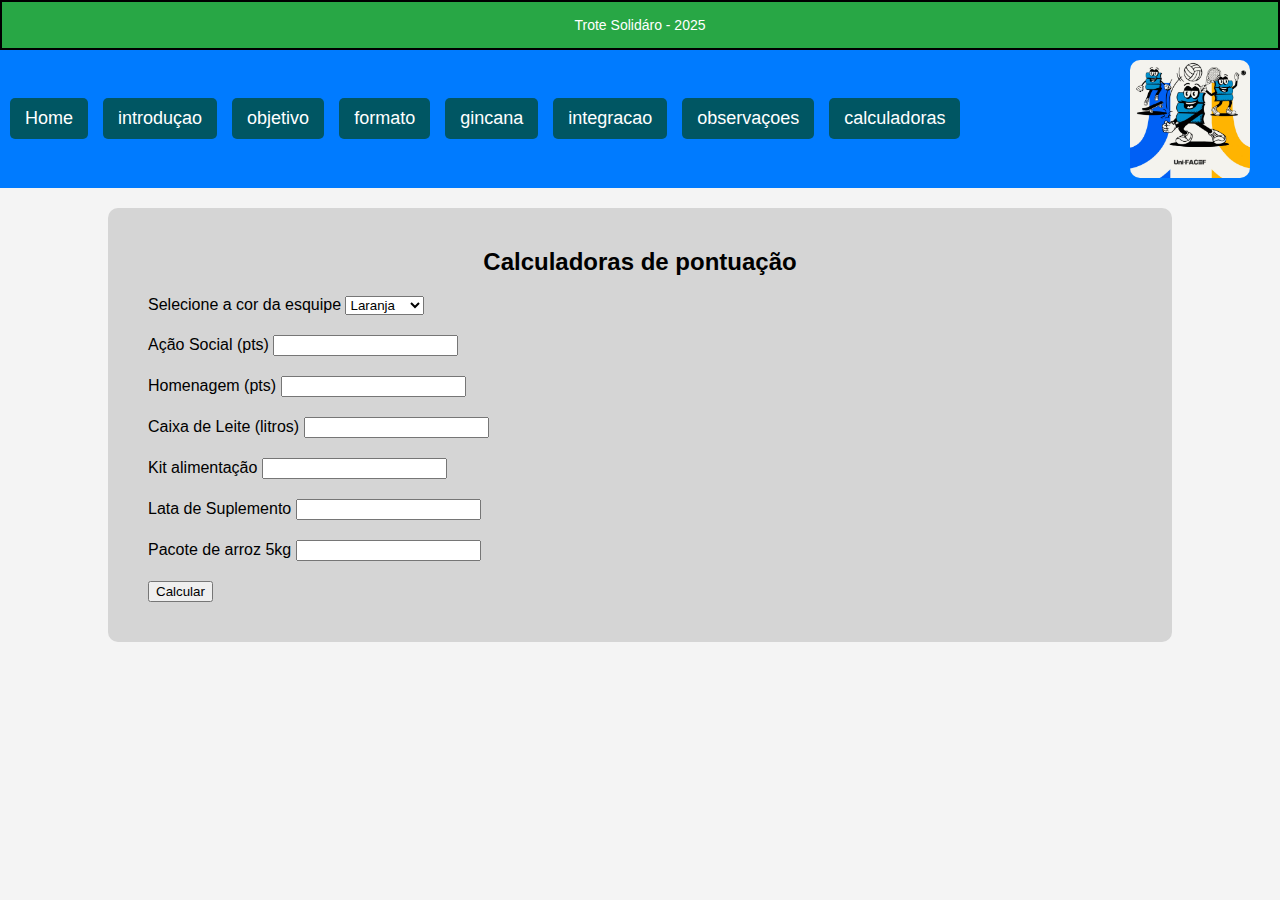
<file: trote/trote/calculadoras.html>
<!DOCTYPE html>
<html lang="pt-br">
    <head>
       <meta charset="UTF-8">
       <meta name="viewport" content="width=device-width, initial-scale=1.0">
       <title>Trote Solidário - 2025</title>
       <link rel="stylesheet" href="css/styles.css"/>
       <script src="./js/scripts.js"></script>
    </head>
    <body>
        <header> <!--cabeçalho do corpo da pagina-->
            Trote Solidáro - 2025
            
        </header>
        <nav>
            <div id="links-menu">
                <a href="index.html"> Home </a>
                <a href="introducao.html"> introduçao</a>
                <a href="objetivo.html"> objetivo </a>
                <a href="formato.html"> formato </a>
                <a href="gincana.html"> gincana </a>
                <a href="integracao.html"> integracao</a>
                <a href="observacoes.html"> observaçoes </a>
                <a href="calculadoras.html"> calculadoras</a>
            </div>
            <img src="images/trote.jpg" alt="Trote Solidário"/>
        </nav>
        <div class="container">
            <h2> Calculadoras de pontuação</h2>
            <form><!--formulario para entrada de dados do usuario-->
                <div class = campos>
                    <label> Selecione a cor da esquipe </label>
                    <select id="equipe">
                        <option value="Laranja"> Laranja </option>
                        <option value="Preta"> Preta </option>
                        <option value="Roxa"> Roxa </option>
                        <option value="Verde"> Verde </option>
                        <option value="Vermelha"> Vermelha </option>
                    </select>
                </div>
                <div class="campos">
                    <label> Ação Social (pts) </label>
                    <input type="number" id="acaosocial"/>
                </div>
                <div class="campos">
                    <label> Homenagem (pts) </label>
                    <input type="number" id="homenagem"/>
                </div>
                <div class = "campos">
                    <label> Caixa de Leite (litros) </label>
                    <input trype="number" id="leite"/>
                </div>
                <div class="campos">
                    <label> Kit alimentação </label>
                    <input type="number" id="kit">
                </div>
                <div class="campos">
                    <label> Lata de Suplemento </label>
                    <input type="number" id="suplemento">
                </div>
                <div class="campos">
                    <label> Pacote de arroz 5kg</label>
                    <input type="number" id="arroz5">
                </div>
                <div class="campos">
                    <button type="button" onclick="calcular()"> Calcular </button>
                    <label id="soma"> </label>
                </div>

            </form>
        </div>      
    </body>
</html>
</file>
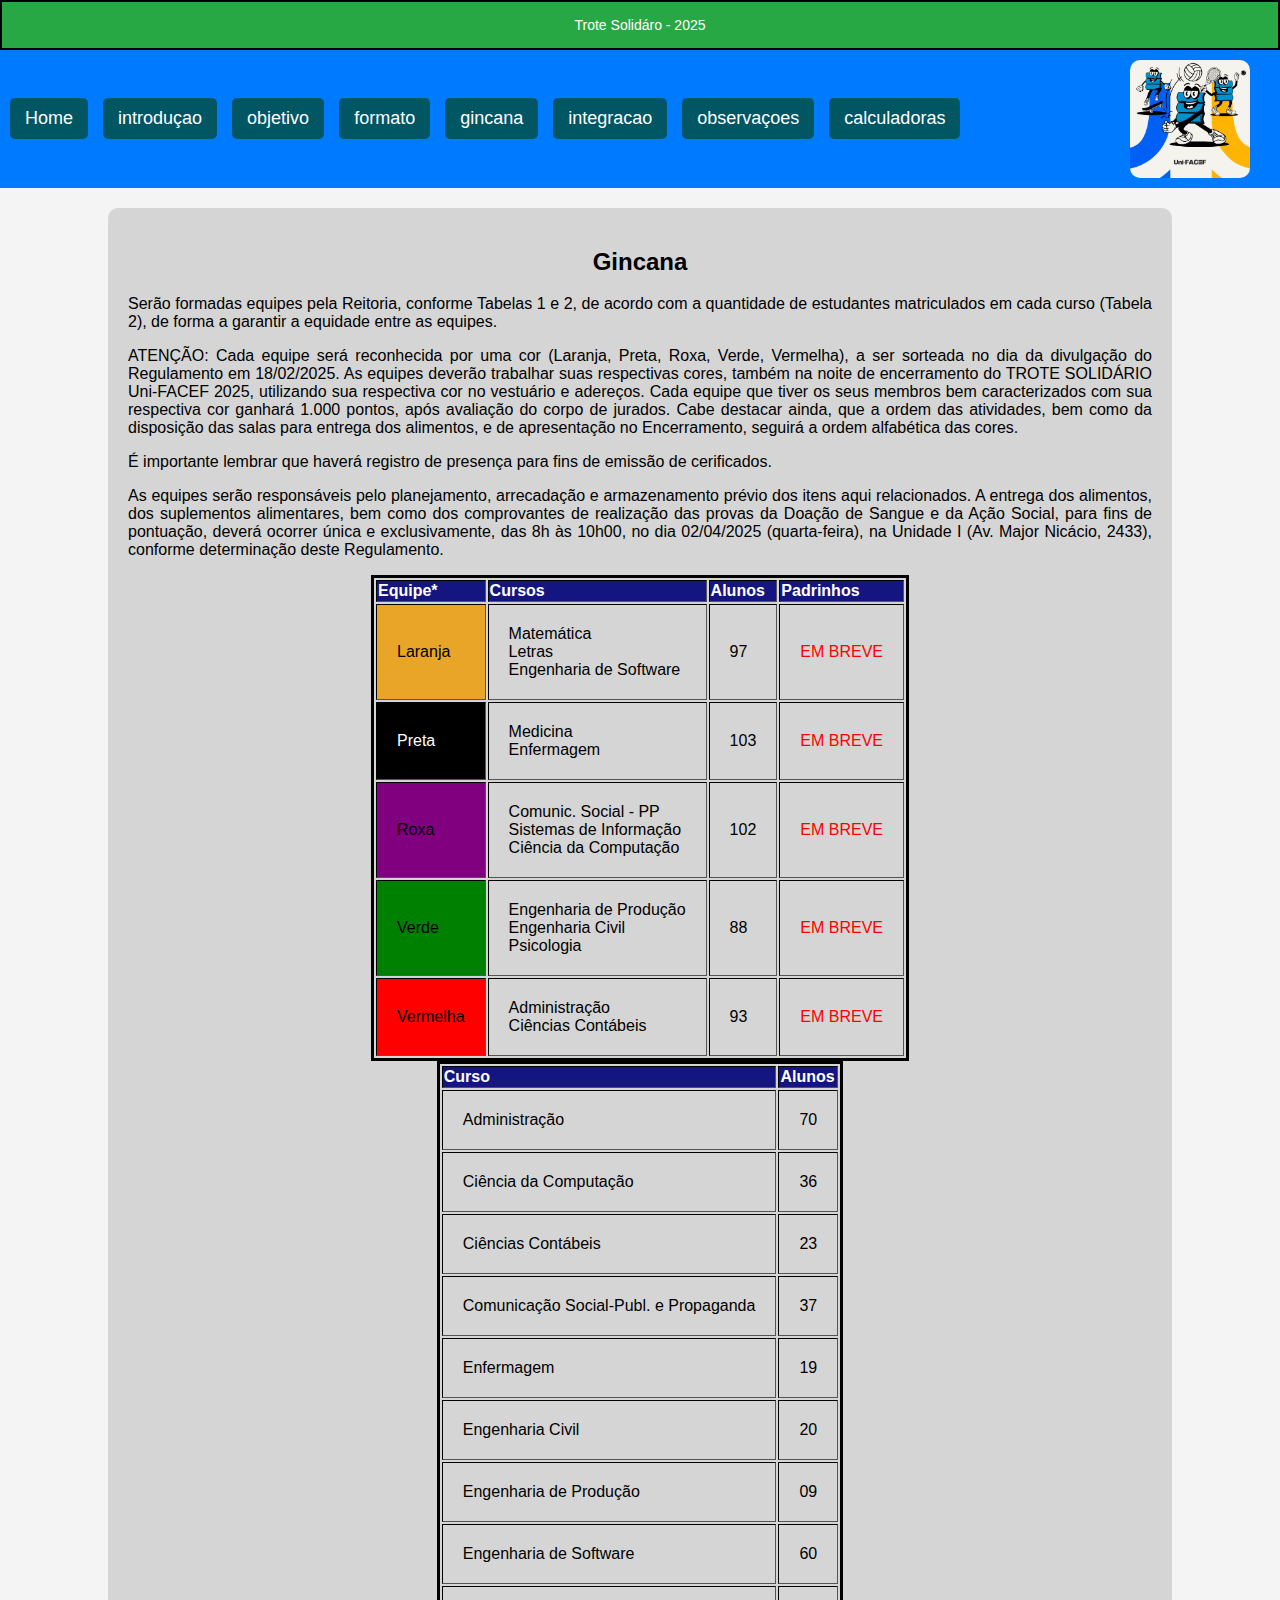
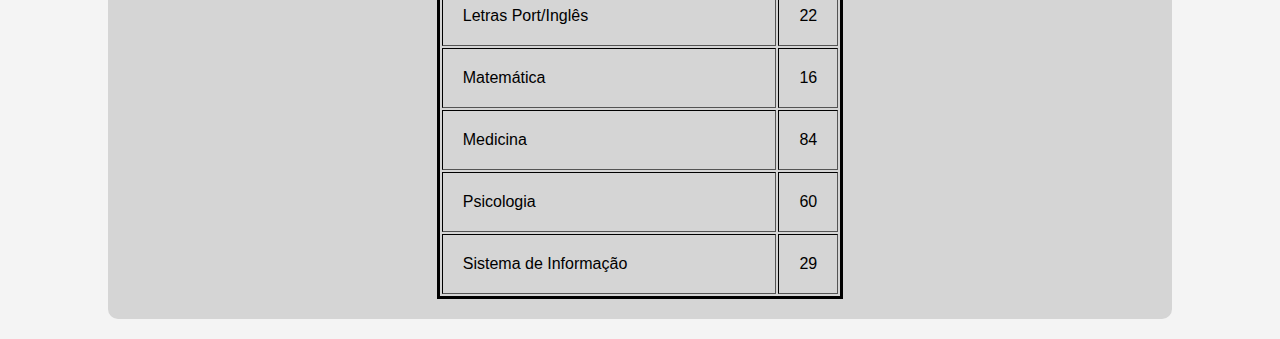
<file: trote/trote/gincana.html>
<!DOCTYPE html>
<html lang="pt-br">
    <head>
       <meta charset="UTF-8">
       <meta name="viewport" content="width=device-width, initial-scale=1.0">
       <title>Trote Solidário - 2025</title>
       <link rel="stylesheet" href="css/styles.css"/>
    </head>
    <body>
        <header> <!--cabeçalho do corpo da pagina-->
            Trote Solidáro - 2025
            
        </header>
        <nav>
            <div id="links-menu">
                <a href="index.html"> Home </a>
                <a href="introducao.html"> introduçao</a>
                <a href="objetivo.html"> objetivo </a>
                <a href="formato.html"> formato </a>
                <a href="gincana.html"> gincana </a>
                <a href="integracao.html"> integracao</a>
                <a href="observacoes.html"> observaçoes </a>
                <a href="calculadoras.html"> calculadoras</a>
            </div>
            <img src="images/trote.jpg" alt="Trote Solidário"/>
        </nav>
        <div class="container">
            <h2> Gincana</h2>
            <p>Serão formadas equipes pela Reitoria, conforme Tabelas 1 e 2, de acordo com a
                quantidade de estudantes matriculados em cada curso (Tabela 2), de forma a garantir a
                equidade entre as equipes.
            </p>
            <p>ATENÇÃO: Cada equipe será reconhecida por uma cor (Laranja, Preta, Roxa,
                Verde, Vermelha), a ser sorteada no dia da divulgação do Regulamento em
                18/02/2025. As equipes deverão trabalhar suas respectivas cores, também na noite de
                encerramento do TROTE SOLIDÁRIO Uni-FACEF 2025, utilizando sua respectiva cor
                no vestuário e adereços. Cada equipe que tiver os seus membros bem caracterizados
                com sua respectiva cor ganhará 1.000 pontos, após avaliação do corpo de jurados.
                Cabe destacar ainda, que a ordem das atividades, bem como da disposição das salas
                para entrega dos alimentos, e de apresentação no Encerramento, seguirá a ordem
                alfabética das cores.
            </p>
            <p>É importante lembrar que haverá registro de presença para fins de emissão de
                cerificados.
            </p>
            <p>As equipes serão responsáveis pelo planejamento, arrecadação e
                armazenamento prévio dos itens aqui relacionados. A entrega dos alimentos, dos
                suplementos alimentares, bem como dos comprovantes de realização das provas da
                Doação de Sangue e da Ação Social, para fins de pontuação, deverá ocorrer única e
                exclusivamente, das 8h às 10h00, no dia 02/04/2025 (quarta-feira), na Unidade I
                (Av. Major Nicácio, 2433), conforme determinação deste Regulamento.            
            </p>
            <table border =1>
                <tr class = azul>
                    <th>Equipe*</th> <th>Cursos</th> <th>Alunos</th> <th>Padrinhos</th>
                </tr>
                <tr>
                    <td class = laranja> Laranja </td> <td> Matemática <br/> Letras <br/> Engenharia de Software </td> <td> 97 </td> <td class = embreve> EM BREVE </td>

                </tr>
                <tr>
                    <td class = preta> Preta </td> <td> Medicina <br/> Enfermagem <br/> <td> 103 </td> <td class = embreve> EM BREVE </td>

                </tr>
                <tr>
                    <td class = roxo> Roxa </td> <td> Comunic. Social - PP <br/> Sistemas de Informação <br/> Ciência da Computação</td> <td> 102 </td> <td class = embreve> EM BREVE </td>

                </tr>
                <tr>
                    <td class = verde> Verde </td> <td> Engenharia de Produção <br/> Engenharia Civil <br/> Psicologia </td> <td> 88 </td> <td class = embreve> EM BREVE </td>

                </tr>
                <tr>
                    <td class = vermelha> Vermelha </td> <td> Administração <br/> Ciências Contábeis <br/> </td> <td> 93 </td> <td class = embreve> EM BREVE </td>

                </tr>
            </table>
            <table border =1>
                <tr class = azul>
                    <th>Curso</th> <th>Alunos</th>
                </tr>
                <tr>
                    <td>Administração</td> <td> 70 </td>
                </tr>
                <tr>
                    <td>Ciência da Computação</td> <td>36</td>
                </tr>
                <tr>
                    <td>Ciências Contábeis</td> <td>23</td>
                </tr>
                <tr>
                    <td>Comunicação Social-Publ. e Propaganda</td> <td>37</td>
                </tr>
                <tr>
                    <td>Enfermagem</td> <td>19</td>
                </tr>
                <tr>
                    <td>Engenharia Civil</td> <td>20</td>
                </tr>
                <tr>
                    <td>Engenharia de Produção</td> <td>09</td>
                </tr>
                <tr>
                    <td>Engenharia de Software</td> <td>60</td>
                </tr>
                <tr>
                    <td>Letras Port/Inglês</td> <td>22</td>
                </tr>   
                <tr>
                    <td>Matemática</td> <td>16</td>
                </tr>
                <tr>
                    <td>Medicina</td> <td>84</td>
                </tr>
                <tr>
                    <td>Psicologia</td> <td>60</td>
                </tr>
                <tr>
                    <td>Sistema de Informação</td> <td>29</td>
                </tr>
            </table>
        </div>      
    </body>
</html>
</file>
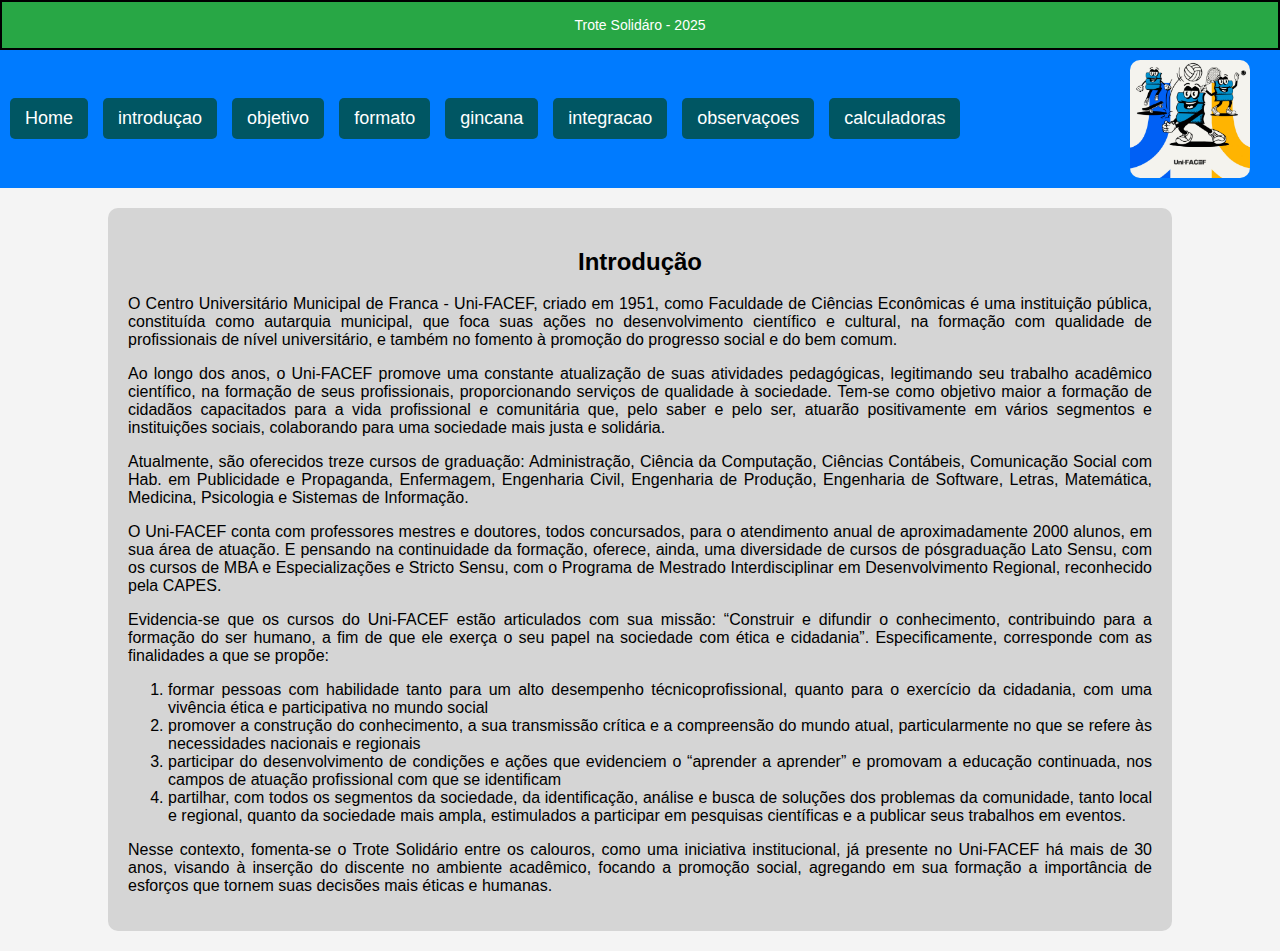
<file: trote/trote/introducao.html>
<!DOCTYPE html>
<html lang="pt-br">
    <head>
       <meta charset="UTF-8">
       <meta name="viewport" content="width=device-width, initial-scale=1.0">
       <title>Trote Solidário - 2025</title>
       <link rel="stylesheet" href="css/styles.css"/>
    </head>
    <body>
        <header> <!--cabeçalho do corpo da pagina-->
            Trote Solidáro - 2025
            
        </header>
        <nav>
            <div id="links-menu">
                <a href="index.html"> Home </a>
                <a href="introducao.html"> introduçao</a>
                <a href="objetivo.html"> objetivo </a>
                <a href="formato.html"> formato </a>
                <a href="gincana.html"> gincana </a>
                <a href="integracao.html"> integracao</a>
                <a href="observacoes.html"> observaçoes </a>
                <a href="calculadoras.html"> calculadoras</a>
            </div>
            <img src="images/trote.jpg" alt="Trote Solidário"/>
        </nav>
        <div class="container">
            <h2> Introdução </h2>
             <p> O Centro Universitário Municipal de Franca - Uni-FACEF, criado em 1951, como
                Faculdade de Ciências Econômicas é uma instituição pública, constituída como autarquia
                municipal, que foca suas ações no desenvolvimento científico e cultural, na formação com
                qualidade de profissionais de nível universitário, e também no fomento à promoção do
                progresso social e do bem comum. </p>
            
                <p> Ao longo dos anos, o Uni-FACEF promove uma constante atualização de suas
                atividades pedagógicas, legitimando seu trabalho acadêmico científico, na formação de
                seus profissionais, proporcionando serviços de qualidade à sociedade. Tem-se como
                objetivo maior a formação de cidadãos capacitados para a vida profissional e comunitária
                que, pelo saber e pelo ser, atuarão positivamente em vários segmentos e instituições
                sociais, colaborando para uma sociedade mais justa e solidária.</p>
            
                <p> Atualmente, são oferecidos treze cursos de graduação: Administração, Ciência da
                Computação, Ciências Contábeis, Comunicação Social com Hab. em Publicidade e
                Propaganda, Enfermagem, Engenharia Civil, Engenharia de Produção, Engenharia de
                Software, Letras, Matemática, Medicina, Psicologia e Sistemas de Informação.</p>  
            
                <p> O Uni-FACEF conta com professores mestres e doutores, todos concursados, para
                o atendimento anual de aproximadamente 2000 alunos, em sua área de atuação. E
                pensando na continuidade da formação, oferece, ainda, uma diversidade de cursos de pósgraduação Lato Sensu, com os cursos de MBA e Especializações e Stricto Sensu, com o
                Programa de Mestrado Interdisciplinar em Desenvolvimento Regional, reconhecido pela
                CAPES.</p> 
                <p> Evidencia-se que os cursos do Uni-FACEF estão articulados com sua missão:
                    “Construir e difundir o conhecimento, contribuindo para a formação do ser humano,
                    a fim de que ele exerça o seu papel na sociedade com ética e cidadania”.
                    Especificamente, corresponde com as finalidades a que se propõe:</p>
                <p> 
                    <ol> <!--ordem list e list i-->
                        <li> formar pessoas com habilidade tanto para um alto desempenho técnicoprofissional, quanto para o exercício da cidadania, com uma vivência ética e
                            participativa no mundo social
                            
                        </li>
                        <li>promover a construção do conhecimento, a sua transmissão crítica e a
                            compreensão do mundo atual, particularmente no que se refere às necessidades
                            nacionais e regionais

                        </li>
                        <li>participar do desenvolvimento de condições e ações que evidenciem o “aprender a
                            aprender” e promovam a educação continuada, nos campos de atuação profissional
                            com que se identificam

                        </li>
                        <li>partilhar, com todos os segmentos da sociedade, da identificação, análise e busca
                            de soluções dos problemas da comunidade, tanto local e regional, quanto da
                            sociedade mais ampla, estimulados a participar em pesquisas científicas e a
                            publicar seus trabalhos em eventos.
                            

                        </li>
                    </ol>
                </p>
                <p>Nesse contexto, fomenta-se o Trote Solidário entre os calouros, como uma iniciativa
                    institucional, já presente no Uni-FACEF há mais de 30 anos, visando à inserção do
                    discente no ambiente acadêmico, focando a promoção social, agregando em sua formação
                    a importância de esforços que tornem suas decisões mais éticas e humanas. 

                </p>
                
                
                    
        </div>      
    </body>
</html>
</file>
<file: trote/css/styles.css>
body {
    font-family: Arial, sans-serif;
    margin: 0;
    padding: 0;
    background-color: #f4f4f4; 
    text-align: center;
}
header{
    background: #28a745;
    color: white;
    padding: 15px 0; /*espaçamento interno de 15 px a cima e abaixo, 0px esqueda e direita*/
    font-size: 14px;
    border: 2px solid black

}

nav {
    background-color: #007bff;
    padding: 10px;
    display: flex; /*flex boxing*/
    justify-content: space-between; /*alinhamento na horizonta - espaço entre o links*/
    align-items: center; /*alinhamento na vertical*/

}
#links-menu {
    display: flex;
    gap: 15px;

}
/*configura o estilo das ancoas que estao dentro do nav*/
nav a {
    color: white; /*txt branco*/
    text-decoration: none; /*nao faz decoração no link*/
    padding: 10px 15px; /*10 cima e baixo 15 esquerda e direta*/
    font-size: 18px;
    background: #005663;
    border-radius: 5px;


}
nav a:hover {
    background: #003d82;
}

img {
    width: 120px;
    height: auto;
    margin-right: 20px;/*espaçamento externo*/
    border-radius: 10px;

}
.container{
    width: 80%;
    margin: 20px auto; /*20px em cima e em baixo e automatico a esquerda e a direita*/
    background: rgba(182, 182, 182, 0.5);
    padding: 20px; /*espaçamento interno*/
    border-radius: 10px;
    text-align: justify;

}
h2{
    text-align: center;
}

table tr td{
    padding: 20px;
}

table {
    margin: 0 auto; /*espaçamento externo de 0 aima abaixo e automatica a esquerda e direita*/
    border: solid black;
}

.laranja {
    background-color:rgb(233, 165, 40);
}
.azul {
    background-color:rgb(21, 21, 129);
    color:white;
}
.preta {
    background-color: black;
    color: white;
}
.roxo {
    background-color: rgb(179, 10, 179);
}
.verde {
    background-color: green;
}
.vermelha {
    background-color: red;
}
.embreve {
    color: red
}
.campos {
    margin: 20px;
}
.border {
    border: solid black;
    margin: 0 auto;
    padding: 20px;
    background-color: #90b2d4;
    
}
.txt {
    text-align: center;
    justify-items: center;
}
.txt2{
    text-align: center;
    font-size: 16px;
}
.header{
    text-align: center;
    font-size: 18px;
}
</file>
<file: trote/trote/css/styles.css>
body {
    font-family: Arial, sans-serif;
    margin: 0;
    padding: 0;
    background-color: #f4f4f4; 
    text-align: center;
}
header{
    background: #28a745;
    color: white;
    padding: 15px 0; /*espaçamento interno de 15 px a cima e abaixo, 0px esqueda e direita*/
    font-size: 14px;
    border: 2px solid black

}

nav {
    background-color: #007bff;
    padding: 10px;
    display: flex; /*flex boxing*/
    justify-content: space-between; /*alinhamento na horizonta - espaço entre o links*/
    align-items: center; /*alinhamento na vertical*/

}
#links-menu {
    display: flex;
    gap: 15px;

}
/*configura o estilo das ancoas que estao dentro do nav*/
nav a {
    color: white; /*txt branco*/
    text-decoration: none; /*nao faz decoração no link*/
    padding: 10px 15px; /*10 cima e baixo 15 esquerda e direta*/
    font-size: 18px;
    background: #005663;
    border-radius: 5px;


}
nav a:hover {
    background: #003d82;
}

img {
    width: 120px;
    height: auto;
    margin-right: 20px;/*espaçamento externo*/
    border-radius: 10px;

}
.container{
    width: 80%;
    margin: 20px auto; /*20px em cima e em baixo e automatico a esquerda e a direita*/
    background: rgba(182, 182, 182, 0.5);
    padding: 20px; /*espaçamento interno*/
    border-radius: 10px;
    text-align: justify;

}
h2{
    text-align: center;
}

table tr td{
    padding: 20px;
}

table {
    margin: 0 auto; /*espaçamento externo de 0 aima abaixo e automatica a esquerda e direita*/
    border: solid black;
}

.laranja {
    background-color:rgb(233, 165, 40);
}
.azul {
    background-color:rgb(21, 21, 129);
    color:white;
}
.preta {
    background-color: black;
    color: white;
}
.roxo {
    background-color: purple;
}
.verde {
    background-color: green;
}
.vermelha {
    background-color: red;
}
.embreve {
    color: red
}
.campos {
    margin: 20px;
}
</file>
